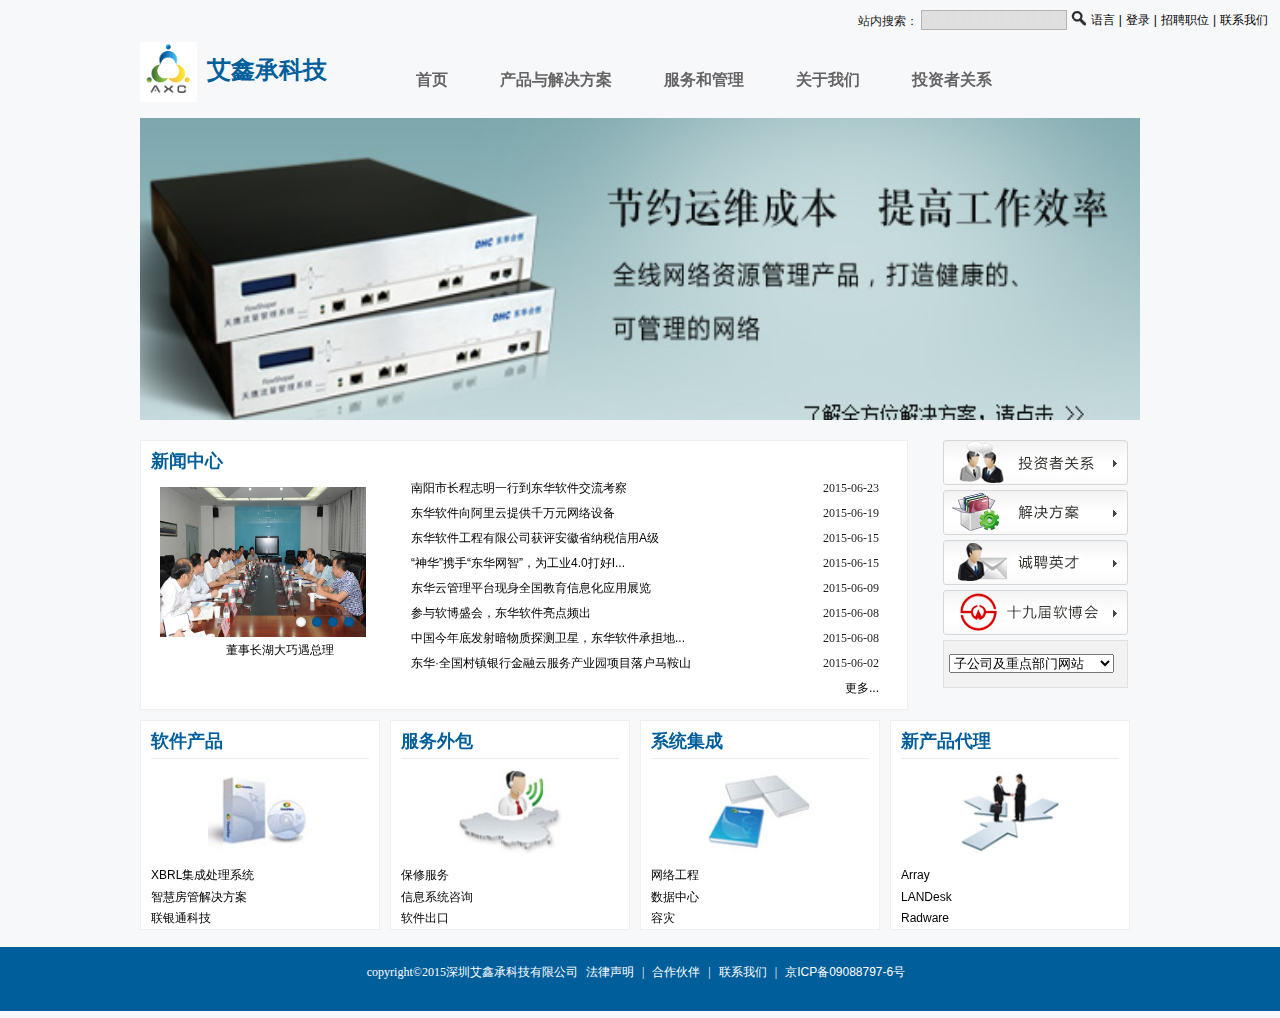
<file: axc/index.html>
<!DOCTYPE html PUBLIC "-//W3C//DTD XHTML 1.0 Transitional//EN" "http://www.w3.org/TR/xhtml1/DTD/xhtml1-transitional.dtd">
<html xmlns="http://www.w3.org/1999/xhtml">

<head>
    <meta http-equiv="Content-Type" content="text/html; charset=utf-8" />
    <meta http-equiv=X-UA-Compatible content=IE=EmulateIE7>
    <meta name="description" content="深圳艾鑫承科技有限公司是一家专业从事人力资源外包、软件开发、软件定制、软件实施的高新技术企业。成立与2015年6月，在公司成立之前已经拥有一批长期专业从事软件开发、软件定制的专业人才团队，具有资深的技术开发实力，全方位满足各政府、企业、个人信息化需求。" />
    <meta name="keywords" content="人力资源外包、软件开发、软件定制、软件实施" />
    <title>深圳艾鑫承科技有限公司，诚信、协作、拼搏、创新</title>
    <link href="css/slider.css" rel="stylesheet" type="text/css"/>
    <link href="css/css.css" rel="stylesheet" type="text/css"/>
</head>

<body>
    <!--页面层容器开始-->
    <div id="Container">
        <!--顶部导航开始-->
        <div id="navmenu">
            <form id="form_top" name="form_search">
                <ul>
                    <li>站内搜索：
                        <input type="text" class="search_input" name="sk" />
                    </li>
                    <li>
                        <a href=""><img src="images/search.gif"></a>
                    </li>
                    <li><a href="#">语言</a></li>
                    <li><a href="#">|</a></li>
                    <li><a href="#">登录</a></li>
                    <li><a href="#">|</a></li>
                    <li><a href="#">招聘职位</a></li>
                    <li><a href="#">|</a></li>
                    <li><a href="#">联系我们</a></li>
                </ul>
            </form>
        </div>
        <!--顶部导航结束-->
        <!--菜单开始-->
        
        <div id="menutop">
        	<div class="center">
	            <div id="logo">
	                <a href="/"><img src="images/logo.png" alt="返回首页" border="0" />艾鑫承科技</a>
	            </div>
	            <div id="sf">
	                <ul class="sf-menu">
	                    <li class="divider"></li>
	                    <li><a href="/" class="first">首页</a>
	                        <ul></ul>
	                    </li>
	                    <li class="divider"></li>
	                    <li><a href="#" class="first">产品与解决方案</a>
	                        <ul>
	                            <li><a href="#">软件产品</a>
	                                <ul>
	                                    <li><a href="#">XBRL集成处理系统</a>
	                                    </li>
	                                    <li><a href="#">智慧房管解决方案</a>
	                                    </li>
	                                    <li><a href="#">联银通科技</a>
	                                    </li>
	                                    <li><a href="#">厚盾全面预算管理</a>
	                                    </li>
	                                    <li><a href="#">通用产品</a>
	                                        <ul>
	                                            <li><a href="#">IT服务管理（网管/流量分析/服务台）</a>
	                                            </li>
	                                            <li><a href="#">OA</a>
	                                            </li>
	                                            <li><a href="#">HR</a>
	                                            </li>
	                                            <li><a href="#">影像</a>
	                                            </li>
	                                        </ul>
	                                    </li>
	                                    <li><a href="#">流量管理系统</a>
	                                        <ul>
	                                            <li><a href="#">网络流量分析系统</a>
	                                            </li>
	                                            <li><a href="#">成功案例</a>
	                                            </li>
	                                        </ul>
	                                    </li>
	                                    <li><a href="#">医疗</a>
	                                        <ul>
	                                            <li><a href="#">业务运营领域</a>
	                                            </li>
	                                            <li><a href="#">过程管理领域</a>
	                                            </li>
	                                            <li><a href="#">知识管理领域</a>
	                                            </li>
	                                            <li><a href="#">决策分析领域</a>
	                                            </li>
	                                            <li><a href="#">社区医疗机构</a>
	                                            </li>
	                                            <li><a href="#">区域医疗</a>
	                                            </li>
	                                        </ul>
	                                    </li>
	                                    <li><a href="#">金融</a>
	                                        <ul>
	                                            <li><a href="#">核心业务类软件</a>
	                                            </li>
	                                            <li><a href="#">中间业务类软件</a>
	                                            </li>
	                                            <li><a href="#">管理类软件</a>
	                                            </li>
	                                        </ul>
	                                    </li>
	                                    <li><a href="#">气象与公共服务</a>
	                                        <ul>
	                                            <li><a href="#">关于东华气象</a>
	                                            </li>
	                                            <li><a href="#">气象与公共服务解决方案</a>
	                                            </li>
	                                            <li><a href="#">气象项目介绍</a>
	                                            </li>
	                                            <li><a href="#">成功案例</a>
	                                            </li>
	                                            <li><a href="#">中标通知</a>
	                                            </li>
	                                            <li><a href="#">联系方式</a>
	                                            </li>
	                                        </ul>
	                                    </li>
	                                    <li><a href="#">其他行业解决方案</a>
	                                    </li>
	                                    <li><a href="#">咨询外包服务</a>
	                                    </li>
	                                    <li><a href="#">水利</a>
	                                    </li>
	                                    <li><a href="#">SAP ERP服务</a>
	                                    </li>
	                                    <li><a href="#">数据与存储产品</a>
	                                    </li>
	                                </ul>
	                            </li>
	                            <li><a href="#">硬件产品</a>
	                                <ul>
	                                    <li><a href="#">矿用产品</a>
	                                    </li>
	                                </ul>
	                            </li>
	                            <li><a href="#">系统集成</a>
	                                <ul>
	                                    <li><a href="#">网络工程</a>
	                                    </li>
	                                    <li><a href="#">数据中心</a>
	                                    </li>
	                                    <li><a href="#">容灾</a>
	                                    </li>
	                                    <li><a href="#">安全服务</a>
	                                    </li>
	                                    <li><a href="#">煤矿方案</a>
	                                    </li>
	                                    <li><a href="#">视频监控</a>
	                                    </li>
	                                    <li><a href="#">建筑智能化</a>
	                                    </li>
	                                    <li><a href="#">视频会议</a>
	                                    </li>
	                                </ul>
	                            </li>
	                            <li><a href="#">服务外包</a>
	                                <ul>
	                                    <li><a href="#">保修服务</a>
	                                    </li>
	                                    <li><a href="#">信息系统咨询</a>
	                                    </li>
	                                    <li><a href="#">软件出口</a>
	                                    </li>
	                                </ul>
	                            </li>
	                            <li><a href="#">新产品代理</a>
	                                <ul>
	                                    <li><a href="#">BlueCoat</a>
	                                        <ul>
	                                            <li><a href="#">BlueCoat综述</a>
	                                            </li>
	                                            <li><a href="#">BlueCoat产品</a>
	                                            </li>
	                                            <li><a href="#">BlueCoat典型案例</a>
	                                            </li>
	                                        </ul>
	                                    </li>
	                                    <li><a href="#">Array</a>
	                                        <ul>
	                                            <li><a href="#">东华和Array</a>
	                                            </li>
	                                            <li><a href="#">解决方案</a>
	                                            </li>
	                                            <li><a href="#">产品技术指标</a>
	                                            </li>
	                                            <li><a href="#">典型案例</a>
	                                            </li>
	                                            <li><a href="#">联系方式</a>
	                                            </li>
	                                        </ul>
	                                    </li>
	                                    <li><a href="#">LANDesk</a>
	                                        <ul>
	                                            <li><a href="#">东华和LANDesk</a>
	                                            </li>
	                                            <li><a href="#">解决方案</a>
	                                            </li>
	                                            <li><a href="#">产品介绍</a>
	                                            </li>
	                                            <li><a href="#">产品竞争对比</a>
	                                            </li>
	                                            <li><a href="#">典型案例</a>
	                                            </li>
	                                            <li><a href="#">联系方式</a>
	                                            </li>
	                                        </ul>
	                                    </li>
	                                    <li><a href="#">Radware</a>
	                                        <ul>
	                                            <li><a href="#">东华和Radware</a>
	                                            </li>
	                                            <li><a href="#">解决方案</a>
	                                            </li>
	                                            <li><a href="#">产品技术指标</a>
	                                            </li>
	                                            <li><a href="#">典型案例</a>
	                                            </li>
	                                            <li><a href="#">联系方式</a>
	                                            </li>
	                                        </ul>
	                                    </li>
	                                    <li><a href="#">力登KVM</a>
	                                        <ul>
	                                            <li><a href="#">东华和Raritan</a>
	                                            </li>
	                                            <li><a href="#">解决方案</a>
	                                            </li>
	                                            <li><a href="#">产品介绍</a>
	                                            </li>
	                                            <li><a href="#">典型案例</a>
	                                            </li>
	                                            <li><a href="#">联系方式</a>
	                                            </li>
	                                        </ul>
	                                    </li>
	                                    <li><a href="#">GUARDIUM</a>
	                                        <ul>
	                                            <li><a href="#">东华和GUARDIUM</a>
	                                            </li>
	                                            <li><a href="#">解决方案</a>
	                                            </li>
	                                            <li><a href="#">产品介绍</a>
	                                            </li>
	                                            <li><a href="#">典型案例</a>
	                                            </li>
	                                            <li><a href="#">联系方式</a>
	                                            </li>
	                                        </ul>
	                                    </li>
	                                    <li><a href="#">Infinera</a>
	                                        <ul>
	                                            <li><a href="#">东华和Infinera</a>
	                                            </li>
	                                            <li><a href="#">解决方案</a>
	                                            </li>
	                                            <li><a href="#">产品介绍</a>
	                                            </li>
	                                            <li><a href="#">典型案例</a>
	                                            </li>
	                                            <li><a href="#">联系方式</a>
	                                            </li>
	                                        </ul>
	                                    </li>
	                                    <li><a href="#">Smallworld</a>
	                                        <ul>
	                                            <li><a href="#">Smallworld</a>
	                                            </li>
	                                        </ul>
	                                    </li>
	                                    <li><a href="#"Compuware</a>
	                                        <ul>
	                                            <li><a href="#">东华和Compuware</a>
	                                            </li>
	                                            <li><a href="#">解决方案</a>
	                                            </li>
	                                            <li><a href="#">产品介绍</a>
	                                            </li>
	                                            <li><a href="#">典型案例</a>
	                                            </li>
	                                            <li><a href="#">联系方式</a>
	                                            </li>
	                                        </ul>
	                                    </li>
	                                    <li><a href="#">StoneGate</a>
	                                        <ul>
	                                            <li><a href="#">Stonesoft公司介绍</a>
	                                            </li>
	                                            <li><a href="#">StoneGate解决方案</a>
	                                            </li>
	                                            <li><a href="#">典型案例分析</a>
	                                            </li>
	                                            <li><a href="#">联系方式</a>
	                                            </li>
	                                        </ul>
	                                    </li>
	                                    <li><a href="#">SEPATON</a>
	                                        <ul>
	                                            <li><a href="#">SEPATON公司简介</a>
	                                            </li>
	                                            <li><a href="#">SEPATON产品</a>
	                                            </li>
	                                            <li><a href="#">SEPATON典型案例</a>
	                                            </li>
	                                            <li><a href="#">联系方式</a>
	                                            </li>
	                                        </ul>
	                                    </li>
	                                    <li><a href="#">Nimble Storage</a>
	                                        <ul>
	                                            <li><a href="#">Nimble新闻稿</a>
	                                            </li>
	                                            <li><a href="#">Nimble产品介绍及解决方案</a>
	                                            </li>
	                                            <li><a href="#">典型案例</a>
	                                            </li>
	                                            <li><a href="#">联系方式</a>
	                                            </li>
	                                        </ul>
	                                    </li>
	                                </ul>
	                            </li>
	                            <li><a href="#">典型用户</a>
	                            </li>
	                        </ul>
	                    </li>
	                    <li class="divider"></li>
	                    <li><a href="#" class="first">服务和管理</a>
	                        <ul>
	                            <li><a href="#">客户服务体系</a>
	                            </li>
	                            <li><a href="#">ISO9001质量管理体系</a>
	                            </li>
	                            <li><a href="#">软件开发流程</a>
	                            </li>
	                            <li><a href="#">系统集成流程</a>
	                            </li>
	                            <li><a href="#">保修服务流程</a>
	                            </li>
	                            <li><a href="#">客户意见征集</a>
	                            </li>
	                        </ul>
	                    </li>
	                    <li class="divider"></li>
	                    <li><a href="#" class="first">关于我们</a>
	                        <ul>
	                            <li><a href="#">发展历程</a>
	                            </li>
	                            <li><a href="#">公司简介</a>
	                            </li>
	                            <li><a href="#">资质荣誉</a>
	                            </li>
	                            <li><a href="#">组织结构</a>
	                            </li>
	                            <li><a href="#">分支机构</a>
	                            </li>
	                            <li><a href="#">合作伙伴</a>
	                            </li>
	                            <li><a href="#">新闻中心</a>
	                                <ul>
	                                    <li><a href="#">图片新闻</a>
	                                    </li>
	                                    <li><a href="#">最新动态</a>
	                                    </li>
	                                    <li><a href="#">行业信息</a>
	                                    </li>
	                                    <li><a href="#">产品新闻</a>
	                                    </li>
	                                    <li><a href="#">媒体看东华</a>
	                                    </li>
	                                </ul>
	                            </li>
	                            <li><a href="#">员工风采</a>
	                            </li>
	                        </ul>
	                    </li>
	                    <li class="divider"></li>
	                    <li><a href="#" class="first">投资者关系</a>
	                        <ul>
	                            <li><a href="#">留言板</a>
	                            </li>
	                        </ul>
	                    </li>
	                    <li class="divider"></li>
	                </ul>
	            </div>
            </div>
        </div>
        <!--菜单结束-->
        <!--页面主体部分容器开始-->
        <div id="contentframe">
            <div id="bannerhome">
            	<div id="banner_slider" class="flexslider">
	  				<ul class="slides">
						<li><img src="images/bannerCP.jpg" alt=""></li>
						<li><img src="images/bannerGYDH.jpg" alt=""></li>
						<li><img src="images/bannerJR.jpg" alt=""></li>
						<li><img src="images/bannerYL2.jpg" alt=""></li>
					</ul>
				</div>
            </div>
            <div id="midframe">
                <!--新闻栏目开始-->
                <div id="homenew">
                    <div id="newtitle">
                        <h2>新闻中心</h2>
                    </div>
                    <div id="homenewpic">
                    	<div id="play">
                    		<div id="play_list" class="flexslider">
                    			<div class="slides">
	                                <li><a href="#" target="_blank"><img src="images/1.jpg" title="" alt="Teradata-国际集团总裁Hermann访问" height='160' /><p class="flex-caption">Teradata-国际集团总裁Hermann访问</p></a></li>
	                                <li><a href="#" target="_blank"><img src="images/2.jpg" title="" alt="中央电视台专访董事长薛向东" height='160' /><p class="flex-caption">中央电视台专访董事长薛向东</p></a></li>
	                                <li><a href="#" target="_blank"><img src="images/3.jpg" title="" alt="董事长湖大巧遇总理" height='160' /><p class="flex-caption">董事长湖大巧遇总理</p> </a></li>
	                                <li><a href="#" target="_blank"><img src="images/4.jpg" title="" alt="董事长湖大巧遇总理" height='160' /><p class="flex-caption">董事长湖大巧遇总理</p> </a></li>
	                            </div>
                    		</div>
                    		
                    	</div>
                    </div>
                    <div id="homenewtext">
                        <ul id="newlist">
                            <li>
                                <span>2015-06-23</span>
                                <a href='news_1.html' target="_blank" title="南阳市长程志明一行到东华软件交流考察"> 南阳市长程志明一行到东华软件交流考察</a>
                            </li>
                            <li>
                                <span>2015-06-19</span>
                                <a href='#' target="_blank" title="东华软件向阿里云提供千万元网络设备"> 东华软件向阿里云提供千万元网络设备</a>
                            </li>
                            <li>
                                <span>2015-06-15</span>
                                <a href="#" target="_blank" title="东华软件工程有限公司获评安徽省纳税信用A级"> 东华软件工程有限公司获评安徽省纳税信用A级</a>
                            </li>
                            <li>
                                <span>2015-06-15</span>
                                <a href="#" target="_blank" title="“神华”携手“东华网智”，为工业4.0打好IT管控基本功"> “神华”携手“东华网智”，为工业4.0打好I...</a>
                            </li>
                            <li>
                                <span>2015-06-09</span>
                                <a href="#" target="_blank" title="东华云管理平台现身全国教育信息化应用展览"> 东华云管理平台现身全国教育信息化应用展览</a>
                            </li>
                            <li>
                                <span>2015-06-08</span>
                                <a href="#" target="_blank" title="参与软博盛会，东华软件亮点频出"> 参与软博盛会，东华软件亮点频出</a>
                            </li>
                            <li>
                                <span>2015-06-08</span>
                                <a href="#" target="_blank" title="中国今年底发射暗物质探测卫星，东华软件承担地面支撑系统建设"> 中国今年底发射暗物质探测卫星，东华软件承担地...</a>
                            </li>
                            <li>
                                <span>2015-06-02</span>
                                <a href="#" target="_blank" title="东华·全国村镇银行金融云服务产业园项目落户马鞍山"> 东华·全国村镇银行金融云服务产业园项目落户马鞍山</a>
                            </li>
                        </ul>
                        <SPAN><A title=更多...  href=main-c1-37-c2-54.html>更多...</A> </SPAN>
                    </div>
                </div>
                <!--新闻栏目结束-->
                <!--图片链接开始-->
                <div id="homelink">
                    <div id="homelinkTZZGX">
                        <a href="#"><img src="images/homelinkTZZGX2.jpg" alt="投资者关系" /></a>
                    </div>
                    <div id="homelinkJJFA">
                        <a href="#"><img src="images/homelinkJJFA2.jpg" alt="解决方案" /></a>
                    </div>
                    <div id="homelinkCPYC">
                        <a href="#"><img src="images/homelinkCPYC2.jpg" alt="诚聘英才" /></a>
                    </div>
                    <div id="homelinkCPYC">
                        <a href="#" target="_blank"><img src="images/homelinkRBH.jpg" alt="第十九届中国国际软件博览会" /> </a>
                    </div>
                    <div id="homelinkZGS">
                        <select style="margin:13px 0 0 5px;" onchange="if(this.options[this.selectedIndex].value!=''){window.location.href=(this.options[this.selectedIndex].value);}">
                            <option value='' selected="selected">子公司及重点部门网站</option>
                            <option value=''>北京联银通科技有限公司</option>
                            <option value=''>金融事业部网站</option>
                            <option value=''>金融风险产品部网站</option>
                            <option value=''>郑州云计算服务中心</option>
                            <option value=''>东华厚盾</option>
                            <option value=''>东华网智</option>
                            <option value=''>水利事业部</option>
                            <option value=''>医疗事业部网站</option>
                            <option value=''>煤炭事业部网站</option>
                            <option value=''>房管事业部网站</option>
                            <option value=''>数据与存储事业部网站</option>
                            <option value=''>智能视觉事业部</option>
                        </select>
                    </div>
                </div>
                <!--图片链接结束-->
            </div>
            <!--首页底部栏目开始-->
            <div id="homecolumn">
                <div id="columnRJCP">
                    <div class="columnname">
                        <a href="#"><h2>软件产品</h2></a>
                    </div>
                    <div class="columnpic"><img src="images/homepicRJCP.jpg" alt="软件产品图片" /></div>
                    <div class="columncontent">
                        <ul>
                            <li><a href="#">XBRL集成处理系统</a></li>
                            <li><a href="#">智慧房管解决方案</a></li>
                            <li><a href="#">联银通科技</a></li>
                            <li><a href="#">厚盾全面预算管理</a></li>
                            <li><a href="#">通用产品</a></li>
                            <li><a href="#">流量管理系统</a></li>
                            <li><a href="#">医疗</a></li>
                            <li><a href="#">金融</a></li>
                            <li><a href="#">气象与公共服务</a></li>
                            <li><a href="#">其他行业解决方案</a></li>
                            <li><a href="#">咨询外包服务</a></li>
                            <li><a href="#">水利</a></li>
                            <li><a href="#">SAP ERP服务</a></li>
                            <li><a href="#">数据与存储产品</a></li>
                        </ul>
                    </div>
                </div>
                <!-- <div id="columnspacing"><img src="images/homline.gif" alt="间隔线" /></div> -->
                <div id="columnFWWB">
                    <div class="columnname">
                        <a href="#"><h2>服务外包</h2></a>
                    </div>
                    <div class="columnpic"><img src="images/homepicFWWB.jpg" alt="服务外包图片" /></div>
                    <div class="columncontent">
                        <ul>
                            <li><a href="#">保修服务</a></li>
                            <li><a href="#">信息系统咨询</a></li>
                            <li><a href="#">软件出口</a></li>
                        </ul>
                    </div>
                </div>
                <!-- <div id="columnspacing"><img src="images/homline.gif" alt="间隔线" /></div> -->
                <div id="columnXTJC">
                    <div class="columnname">
                        <a href="#"><h2>系统集成</h2></a>
                    </div>
                    <div class="columnpic"><img src="images/homepicXTJC.jpg" alt="软件产品图片" /></div>
                    <div class="columncontent">
                        <ul>
                            <li><a href="#">网络工程</a></li>
                            <li><a href="#">数据中心</a></li>
                            <li><a href="#">容灾</a></li>
                            <li><a href="#">安全服务</a></li>
                            <li><a href="#">煤矿方案</a></li>
                            <li><a href="#">视频监控</a></li>
                            <li><a href="#">建筑智能化</a></li>
                            <li><a href="#">视频会议</a></li>
                        </ul>
                    </div>
                </div>
                <!-- <div id="columnspacing"><img src="images/homline.gif" alt="间隔线" /></div> -->
                <div id="columnHZHB">
                    <div class="columnname">
                        <a href="#"><h2>新产品代理</h2></a>
                    </div>
                    <div class="columnpic"><img src="images/homepicHZHB.jpg" alt="新产品代理图片" /></div>
                    <div class="columncontent">
                        <ul>
                            <li><a href="#">Array</a></li>
                            <li><a href="#">LANDesk</a></li>
                            <li><a href="#">Radware</a></li>
                            <li><a href="#">力登KVM</a></li>
                            <li><a href="#">GUARDIUM</a></li>
                            <li><a href="#">BlueCoat</a></li>
                            <li><a href="#">Infinera</a></li>
                            <li><a href="#">Smallworld</a></li>
                            <li><a href="#">Compuware</a></li>
                            <li><a href="#">StoneGate</a></li>
                            <li><a href="#">SEPATON</a></li>
                            <li><a href="#">Nimble Storage</a></li>
                        </ul>
                    </div>
                </div>
            </div>
            <!--首页底部栏目结束-->
        </div>
        <!--页面主体部分容器结束-->
        <!--页尾及版权-->
        <div id="foot">copyright&copy;2015深圳艾鑫承科技有限公司<a href="#" class="nav">法律声明</a>|<a href="#" class="nav">合作伙伴</a>|<a href="#" class="nav">联系我们</a>|<a href="#" target="_blank" class="nav">京ICP备09088797-6号</a>
        </div>
        <!--  -->
    </div>
    <!--页面层容器结束-->
	
	<!-- 页面脚本引入 -->
    <script type="text/javascript" src="js/lib/requirejs.js"></script>
    <script type="text/javascript" src="js/require.config.js"></script>
    <script type="text/javascript">
    	require(['app/index'],function(ept){
    		ept.init();
    	})
    </script>
</body>

</html>
</file>
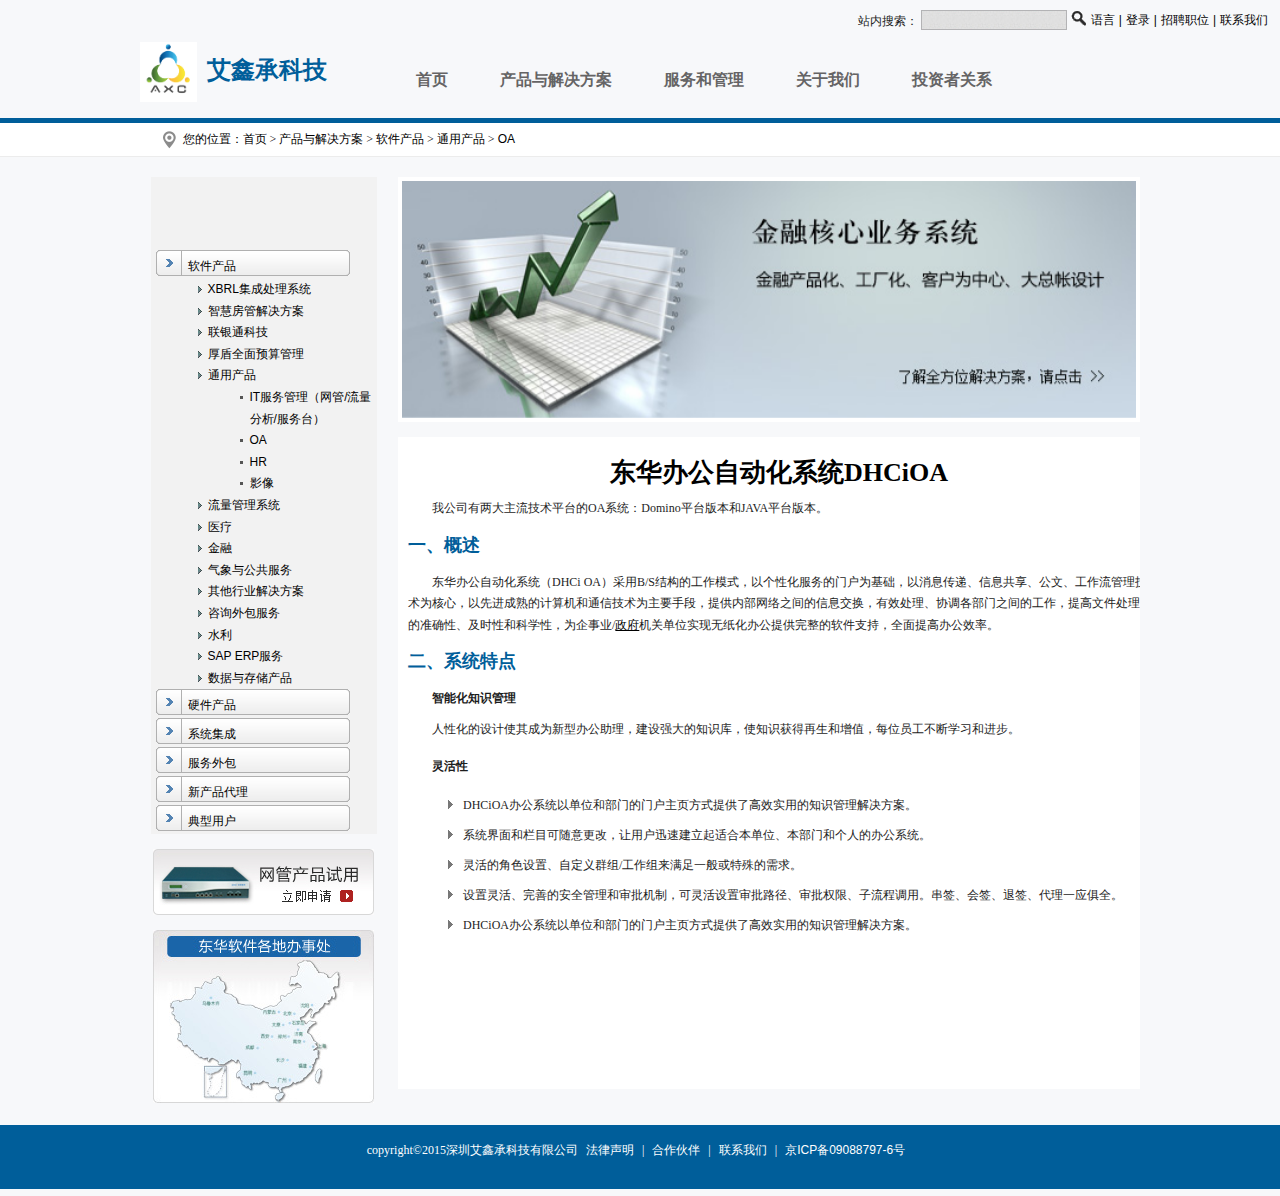
<file: axc/news_1.html>
<!DOCTYPE html PUBLIC "-//W3C//DTD XHTML 1.0 Transitional//EN" "http://www.w3.org/TR/xhtml1/DTD/xhtml1-transitional.dtd">
<html xmlns="http://www.w3.org/1999/xhtml">

<head>
    <meta http-equiv="Content-Type" content="text/html; charset=utf-8" />
    <meta http-equiv=X-UA-Compatible content=IE=EmulateIE7>
    <meta name="description" content="深圳艾鑫承科技有限公司是一家专业从事人力资源外包、软件开发、软件定制、软件实施的高新技术企业。成立与2015年6月，在公司成立之前已经拥有一批长期专业从事软件开发、软件定制的专业人才团队，具有资深的技术开发实力，全方位满足各政府、企业、个人信息化需求。" />
    <meta name="keywords" content="人力资源外包、软件开发、软件定制、软件实施" />
    <title>深圳艾鑫承科技有限公司，诚信、协作、拼搏、创新</title>
    <link href="css/slider.css" rel="stylesheet" type="text/css" />
    <link href="css/css.css" rel="stylesheet" type="text/css" />
</head>

<body>
    <!--页面层容器开始-->
    <div id="Container">
        <!--顶部导航开始-->
        <div id="navmenu">
            <form id="form_top" name="form_search">
                <ul>
                    <li>站内搜索：
                        <input type="text" class="search_input" name="sk" />
                    </li>
                    <li>
                        <a href=""><img src="images/search.gif"></a>
                    </li>
                    <li><a href="#">语言</a></li>
                    <li><a href="#">|</a></li>
                    <li><a href="#">登录</a></li>
                    <li><a href="#">|</a></li>
                    <li><a href="#">招聘职位</a></li>
                    <li><a href="#">|</a></li>
                    <li><a href="#">联系我们</a></li>
                </ul>
            </form>
        </div>
        <!--顶部导航结束-->
        <!--菜单开始-->
        <div id="menutop">
            <div class="center">
                <div id="logo">
                    <a href="/"><img src="images/logo.png" alt="返回首页" border="0" />艾鑫承科技</a>
                </div>
                <div id="sf">
                    <ul class="sf-menu">
                        <li class="divider"></li>
                        <li><a href="/" class="first">首页</a>
                            <ul></ul>
                        </li>
                        <li class="divider"></li>
                        <li><a href="#" class="first">产品与解决方案</a>
                            <ul>
                                <li><a href="#">软件产品</a>
                                    <ul>
                                        <li><a href="#">XBRL集成处理系统</a>
                                        </li>
                                        <li><a href="#">智慧房管解决方案</a>
                                        </li>
                                        <li><a href="#">联银通科技</a>
                                        </li>
                                        <li><a href="#">厚盾全面预算管理</a>
                                        </li>
                                        <li><a href="#">通用产品</a>
                                            <ul>
                                                <li><a href="#">IT服务管理（网管/流量分析/服务台）</a>
                                                </li>
                                                <li><a href="#">OA</a>
                                                </li>
                                                <li><a href="#">HR</a>
                                                </li>
                                                <li><a href="#">影像</a>
                                                </li>
                                            </ul>
                                        </li>
                                        <li><a href="#">流量管理系统</a>
                                            <ul>
                                                <li><a href="#">网络流量分析系统</a>
                                                </li>
                                                <li><a href="#">成功案例</a>
                                                </li>
                                            </ul>
                                        </li>
                                        <li><a href="#">医疗</a>
                                            <ul>
                                                <li><a href="#">业务运营领域</a>
                                                </li>
                                                <li><a href="#">过程管理领域</a>
                                                </li>
                                                <li><a href="#">知识管理领域</a>
                                                </li>
                                                <li><a href="#">决策分析领域</a>
                                                </li>
                                                <li><a href="#">社区医疗机构</a>
                                                </li>
                                                <li><a href="#">区域医疗</a>
                                                </li>
                                            </ul>
                                        </li>
                                        <li><a href="#">金融</a>
                                            <ul>
                                                <li><a href="#">核心业务类软件</a>
                                                </li>
                                                <li><a href="#">中间业务类软件</a>
                                                </li>
                                                <li><a href="#">管理类软件</a>
                                                </li>
                                            </ul>
                                        </li>
                                        <li><a href="#">气象与公共服务</a>
                                            <ul>
                                                <li><a href="#">关于东华气象</a>
                                                </li>
                                                <li><a href="#">气象与公共服务解决方案</a>
                                                </li>
                                                <li><a href="#">气象项目介绍</a>
                                                </li>
                                                <li><a href="#">成功案例</a>
                                                </li>
                                                <li><a href="#">中标通知</a>
                                                </li>
                                                <li><a href="#">联系方式</a>
                                                </li>
                                            </ul>
                                        </li>
                                        <li><a href="#">其他行业解决方案</a>
                                        </li>
                                        <li><a href="#">咨询外包服务</a>
                                        </li>
                                        <li><a href="#">水利</a>
                                        </li>
                                        <li><a href="#">SAP ERP服务</a>
                                        </li>
                                        <li><a href="#">数据与存储产品</a>
                                        </li>
                                    </ul>
                                </li>
                                <li><a href="#">硬件产品</a>
                                    <ul>
                                        <li><a href="#">矿用产品</a>
                                        </li>
                                    </ul>
                                </li>
                                <li><a href="#">系统集成</a>
                                    <ul>
                                        <li><a href="#">网络工程</a>
                                        </li>
                                        <li><a href="#">数据中心</a>
                                        </li>
                                        <li><a href="#">容灾</a>
                                        </li>
                                        <li><a href="#">安全服务</a>
                                        </li>
                                        <li><a href="#">煤矿方案</a>
                                        </li>
                                        <li><a href="#">视频监控</a>
                                        </li>
                                        <li><a href="#">建筑智能化</a>
                                        </li>
                                        <li><a href="#">视频会议</a>
                                        </li>
                                    </ul>
                                </li>
                                <li><a href="#">服务外包</a>
                                    <ul>
                                        <li><a href="#">保修服务</a>
                                        </li>
                                        <li><a href="#">信息系统咨询</a>
                                        </li>
                                        <li><a href="#">软件出口</a>
                                        </li>
                                    </ul>
                                </li>
                                <li><a href="#">新产品代理</a>
                                    <ul>
                                        <li><a href="#">BlueCoat</a>
                                            <ul>
                                                <li><a href="#">BlueCoat综述</a>
                                                </li>
                                                <li><a href="#">BlueCoat产品</a>
                                                </li>
                                                <li><a href="#">BlueCoat典型案例</a>
                                                </li>
                                            </ul>
                                        </li>
                                        <li><a href="#">Array</a>
                                            <ul>
                                                <li><a href="#">东华和Array</a>
                                                </li>
                                                <li><a href="#">解决方案</a>
                                                </li>
                                                <li><a href="#">产品技术指标</a>
                                                </li>
                                                <li><a href="#">典型案例</a>
                                                </li>
                                                <li><a href="#">联系方式</a>
                                                </li>
                                            </ul>
                                        </li>
                                        <li><a href="#">LANDesk</a>
                                            <ul>
                                                <li><a href="#">东华和LANDesk</a>
                                                </li>
                                                <li><a href="#">解决方案</a>
                                                </li>
                                                <li><a href="#">产品介绍</a>
                                                </li>
                                                <li><a href="#">产品竞争对比</a>
                                                </li>
                                                <li><a href="#">典型案例</a>
                                                </li>
                                                <li><a href="#">联系方式</a>
                                                </li>
                                            </ul>
                                        </li>
                                        <li><a href="#">Radware</a>
                                            <ul>
                                                <li><a href="#">东华和Radware</a>
                                                </li>
                                                <li><a href="#">解决方案</a>
                                                </li>
                                                <li><a href="#">产品技术指标</a>
                                                </li>
                                                <li><a href="#">典型案例</a>
                                                </li>
                                                <li><a href="#">联系方式</a>
                                                </li>
                                            </ul>
                                        </li>
                                        <li><a href="#">力登KVM</a>
                                            <ul>
                                                <li><a href="#">东华和Raritan</a>
                                                </li>
                                                <li><a href="#">解决方案</a>
                                                </li>
                                                <li><a href="#">产品介绍</a>
                                                </li>
                                                <li><a href="#">典型案例</a>
                                                </li>
                                                <li><a href="#">联系方式</a>
                                                </li>
                                            </ul>
                                        </li>
                                        <li><a href="#">GUARDIUM</a>
                                            <ul>
                                                <li><a href="#">东华和GUARDIUM</a>
                                                </li>
                                                <li><a href="#">解决方案</a>
                                                </li>
                                                <li><a href="#">产品介绍</a>
                                                </li>
                                                <li><a href="#">典型案例</a>
                                                </li>
                                                <li><a href="#">联系方式</a>
                                                </li>
                                            </ul>
                                        </li>
                                        <li><a href="#">Infinera</a>
                                            <ul>
                                                <li><a href="#">东华和Infinera</a>
                                                </li>
                                                <li><a href="#">解决方案</a>
                                                </li>
                                                <li><a href="#">产品介绍</a>
                                                </li>
                                                <li><a href="#">典型案例</a>
                                                </li>
                                                <li><a href="#">联系方式</a>
                                                </li>
                                            </ul>
                                        </li>
                                        <li><a href="#">Smallworld</a>
                                            <ul>
                                                <li><a href="#">Smallworld</a>
                                                </li>
                                            </ul>
                                        </li>
                                        <li>
                                            <a href="#" Compuware</a>
                                                <ul>
                                                    <li><a href="#">东华和Compuware</a>
                                                    </li>
                                                    <li><a href="#">解决方案</a>
                                                    </li>
                                                    <li><a href="#">产品介绍</a>
                                                    </li>
                                                    <li><a href="#">典型案例</a>
                                                    </li>
                                                    <li><a href="#">联系方式</a>
                                                    </li>
                                                </ul>
                                        </li>
                                        <li><a href="#">StoneGate</a>
                                            <ul>
                                                <li><a href="#">Stonesoft公司介绍</a>
                                                </li>
                                                <li><a href="#">StoneGate解决方案</a>
                                                </li>
                                                <li><a href="#">典型案例分析</a>
                                                </li>
                                                <li><a href="#">联系方式</a>
                                                </li>
                                            </ul>
                                        </li>
                                        <li><a href="#">SEPATON</a>
                                            <ul>
                                                <li><a href="#">SEPATON公司简介</a>
                                                </li>
                                                <li><a href="#">SEPATON产品</a>
                                                </li>
                                                <li><a href="#">SEPATON典型案例</a>
                                                </li>
                                                <li><a href="#">联系方式</a>
                                                </li>
                                            </ul>
                                        </li>
                                        <li><a href="#">Nimble Storage</a>
                                            <ul>
                                                <li><a href="#">Nimble新闻稿</a>
                                                </li>
                                                <li><a href="#">Nimble产品介绍及解决方案</a>
                                                </li>
                                                <li><a href="#">典型案例</a>
                                                </li>
                                                <li><a href="#">联系方式</a>
                                                </li>
                                            </ul>
                                        </li>
                                    </ul>
                                </li>
                                <li><a href="#">典型用户</a>
                                </li>
                            </ul>
                        </li>
                        <li class="divider"></li>
                        <li><a href="#" class="first">服务和管理</a>
                            <ul>
                                <li><a href="#">客户服务体系</a>
                                </li>
                                <li><a href="#">ISO9001质量管理体系</a>
                                </li>
                                <li><a href="#">软件开发流程</a>
                                </li>
                                <li><a href="#">系统集成流程</a>
                                </li>
                                <li><a href="#">保修服务流程</a>
                                </li>
                                <li><a href="#">客户意见征集</a>
                                </li>
                            </ul>
                        </li>
                        <li class="divider"></li>
                        <li><a href="#" class="first">关于我们</a>
                            <ul>
                                <li><a href="#">发展历程</a>
                                </li>
                                <li><a href="#">公司简介</a>
                                </li>
                                <li><a href="#">资质荣誉</a>
                                </li>
                                <li><a href="#">组织结构</a>
                                </li>
                                <li><a href="#">分支机构</a>
                                </li>
                                <li><a href="#">合作伙伴</a>
                                </li>
                                <li><a href="#">新闻中心</a>
                                    <ul>
                                        <li><a href="#">图片新闻</a>
                                        </li>
                                        <li><a href="#">最新动态</a>
                                        </li>
                                        <li><a href="#">行业信息</a>
                                        </li>
                                        <li><a href="#">产品新闻</a>
                                        </li>
                                        <li><a href="#">媒体看东华</a>
                                        </li>
                                    </ul>
                                </li>
                                <li><a href="#">员工风采</a>
                                </li>
                            </ul>
                        </li>
                        <li class="divider"></li>
                        <li><a href="#" class="first">投资者关系</a>
                            <ul>
                                <li><a href="#">留言板</a>
                                </li>
                            </ul>
                        </li>
                        <li class="divider"></li>
                    </ul>
                </div>
            </div>
        </div>
        <!--菜单结束-->
        <!--页面主体部分容器开始-->
        <div id="contentframe">
        	<div class="header_line"></div>
        	<!--导航-->
        	<div id="nav">
        		<div class="center location">
            	您的位置：<a href="/">首页</a>&nbsp;&gt;&nbsp;<a href="#">产品与解决方案</a>&nbsp;&gt;&nbsp;<a href="#">软件产品</a>&nbsp;&gt;&nbsp;<a href="#">通用产品</a>&nbsp;&gt;&nbsp;<a href="#">OA</a></div></div>
        	<!--导航-->
            <div id="midframe">
                <!--左边栏目开始-->
                <div id="sidebar">
                    <!--左边垂直菜单内容区开始-->
                    <div id="leftlist">
                        <!--左边垂直菜单上边框及栏目名称-->
                        <div id="listbgJJFA"></div>
                        <!--左侧菜单列表内容开始-->
                        <div id="mainMenu">
                            <ul id="menuList">
                                <li class="firstmenu"><a href="#" title="软件产品">软件产品</a></li>
                                <ul id="menuListsub">
                                    <li class="secondmenu"><a href="#" title="XBRL集成处理系统">XBRL集成处理系统</a></li>
                                    <li class="secondmenu"><a href="#" title="智慧房管解决方案">智慧房管解决方案</a></li>
                                    <li class="secondmenu"><a href="#" title="联银通科技">联银通科技</a></li>
                                    <li class="secondmenu"><a href="#" title="厚盾全面预算管理">厚盾全面预算管理</a></li>
                                    <li class="secondmenu"><a href="#" title="通用产品">通用产品</a></li>
                                    <ul id="menuListsub">
                                        <li class="thirdmenu"><a href="#" title="IT服务管理（网管/流量分析/服务台）">IT服务管理（网管/流量分析/服务台）</a></li>
                                        <li class="thirdmenu"><a href="#" title="OA">OA</a></li>
                                        <li class="thirdmenu"><a href="#" title="HR">HR</a></li>
                                        <li class="thirdmenu"><a href="#" title="影像">影像</a></li>
                                    </ul>
                                    <li class="secondmenu"><a href="#" title="流量管理系统">流量管理系统</a></li>
                                    <li class="secondmenu"><a href="#" title="医疗">医疗</a></li>
                                    <li class="secondmenu"><a href="#" title="金融">金融</a></li>
                                    <li class="secondmenu"><a href="#" title="气象与公共服务">气象与公共服务</a></li>
                                    <li class="secondmenu"><a href="#" title="其他行业解决方案">其他行业解决方案</a></li>
                                    <li class="secondmenu"><a href="#" title="咨询外包服务">咨询外包服务</a></li>
                                    <li class="secondmenu"><a href="#" title="水利">水利</a></li>
                                    <li class="secondmenu"><a href="#" title="SAP ERP服务">SAP ERP服务</a></li>
                                    <li class="secondmenu"><a href="#" title="数据与存储产品">数据与存储产品</a></li>
                                </ul>
                                <li class="firstmenu"><a href="#" title="硬件产品">硬件产品</a></li>
                                <li class="firstmenu"><a href="#" title="系统集成">系统集成</a></li>
                                <li class="firstmenu"><a href="#" title="服务外包">服务外包</a></li>
                                <li class="firstmenu"><a href="#" title="新产品代理">新产品代理</a></li>
                                <li class="firstmenu"><a href="#" title="典型用户">典型用户</a></li>
                            </ul>
                        </div>
                    </div>
                    <!--左边垂直菜单内容区结束-->
                    <!--产品试用申请链接-->
                    <div id="linkCPSY">
                        <a href="#"><img src="images/link_cpsy.jpg" alt="产品试用申请链接"></a>
                    </div>
                    <!--各地办事处链接-->
                    <div id="linkGDBSC">
                        <a href="#"><img src="images/link_gdbsc.jpg" alt="各地办事处链接"></a>
                    </div>
                </div>
                <!--左边栏目结束-->
                <!--右边内容开始-->
                <div id="content">
                    <!--banner-->
                    <div id="bslider" class="bslider flexslider">
                        <ul class="slides">
                            <li>
                                <a href="#"><img src="images/bannerJR.jpg" alt="金融"></a>
                            </li>
                            <li>
                                <a href="#"><img src="images/bannerCP.jpg" alt="网管"></a>
                            </li>
                            <li style="float: left;">
                                <a href="#"><img src="images/bannerYL2.jpg" alt="医疗"></a>
                            </li>
                            <li>
                                <a href="#"><img src="images/bannerJR.jpg" alt="金融"></a>
                            </li>
                            <li>
                                <a href="#"><img src="images/bannerCP.jpg" alt="网管"></a>
                            </li>
                        </ul>
                    </div>
                    <!--banner结束-->
                    <!--主要内容部分容器开始-->
                    <div id="container">
                        <div id="containerM1">
                            <!--<p>&nbsp;</p>-->
                            <h1>东华办公自动化系统DHCiOA</h1>
                            <p>我公司有两大主流技术平台的OA系统：Domino平台版本和JAVA平台版本。</p>
                            <h2>一、概述</h2>
                            <p>东华办公自动化系统（DHCi OA）采用B/S结构的工作模式，以个性化服务的门户为基础，以消息传递、信息共享、公文、工作流管理技术为核心，以先进成熟的计算机和通信技术为主要手段，提供内部网络之间的信息交换，有效处理、协调各部门之间的工作，提高文件处理的准确性、及时性和科学性，为企事业/<a href="http://housing.dhcc.com.cn/" class="hotspot">政府</a>机关单位实现无纸化办公提供完整的软件支持，全面提高办公效率。</p>
                            <h2>二、系统特点</h2>
                            <h3>智能化知识管理</h3>
                            <p>人性化的设计使其成为新型办公助理，建设强大的知识库，使知识获得再生和增值，每位员工不断学习和进步。</p>
                            <h3>灵活性</h3>
                            <ul>
                                <li class="drop pic1">DHCiOA办公系统以单位和部门的门户主页方式提供了高效实用的知识管理解决方案。</li>
                                <li class="drop pic1">系统界面和栏目可随意更改，让用户迅速建立起适合本单位、本部门和个人的办公系统。</li>
                                <li class="drop pic1">灵活的角色设置、自定义群组/工作组来满足一般或特殊的需求。</li>
                                <li class="drop pic1">设置灵活、完善的安全管理和审批机制，可灵活设置审批路径、审批权限、子流程调用。串签、会签、退签、代理一应俱全。 </li>
                                <li class="drop pic1">DHCiOA办公系统以单位和部门的门户主页方式提供了高效实用的知识管理解决方案。</li>
                            </ul>
                        </div>
                    </div>
                    <!--主要内容部分容器结束-->
                </div>
                <!--右边内容结束-->
            </div>
        </div>
        <!--页面主体部分容器结束-->
        <!--页尾及版权-->
        <div id="foot">copyright&copy;2015深圳艾鑫承科技有限公司<a href="#" class="nav">法律声明</a>|<a href="#" class="nav">合作伙伴</a>|<a href="#" class="nav">联系我们</a>|<a href="#" target="_blank" class="nav">京ICP备09088797-6号</a>
        </div>
        <!--  -->
    </div>
    <!--页面层容器结束-->
    <!-- 页面脚本引入 -->
    <script type="text/javascript" src="js/lib/jquery.min.js"></script>
    <script type="text/javascript" src="js/lib/jquery.flexslider.min.js"></script>
    <script type="text/javascript">
    $(function(){
    	$('#bslider').flexslider({
    		directionNav:false,
    		controlNav:false
    	});
    })
    </script>
</body>

</html>
</file>
<file: axc/css/css.css>
body {
	background: #f7f8fa;
	margin-left: 0px;
	margin-top: 15px;
	font:12px Ã¥Â®â€¹Ã¤Â½â€œ;
	margin:0px;
	line-height: 180%;
}
td {font:12px Ã¥Â®â€¹Ã¤Â½â€œ;}
img {border:none; } 
/*Ã©â€œÂ¾Ã¦Å½Â¥*/
a,td,textarea,span,select{letter-spacing:0;}

a{color:#000;font-family:"Ã¥Â®â€¹Ã¤Â½â€œ",arial,tahoma;}
a:link{text-decoration:none;}
a:visited{text-decoration:none;}
a:hover{color:#900;text-decoration:none;}
a:active{text-decoration:none;}
/*Ã¦Â®ÂµÃ¨ÂÂ½*/
p {
 text-indent: 24px;
 font-size:12px;
 line-height: 180%;
 color: #1d1d1d;
 margin:0 auto;
}
/*Ã¦Â â€¡Ã©Â¢Ëœ*/
h1 {
  font-size:26px; 
  text-align:center;
  margin:15px auto;
}
h2 {
  font-size: 18px;
  color: #005e9a;
  text-align:left;
}
h3 {
  text-indent: 24px;
  font-size:12px;
  color:#1d1d1d;
  text-align:left;
  margin:15px auto 10px auto;
}
ul li {color:#1d1d1d;}

/*Ã©Â¡ÂµÃ©ÂÂ¢Ã¥Â±â€šÃ¥Â®Â¹Ã¥â„¢Â¨*/
#Container {
 margin:0 auto;
}

/*Ã©Â¡Â¶Ã©Æ’Â¨Ã¥Â¯Â¼Ã¨Ë†ÂªÃ¨ÂÅ“Ã¥Ââ€¢*/
#navmenu,#form_top {height:42px!important;}
#navmenu .search_input{width:140px; height:16px; border:1px solid #b3b3b5; background:url(../images/dhc_002.gif);}
#navmenu ul {float:right;list-style:none;margin:0; padding: 5px 10px;}
#navmenu ul li{
	float:left;
	display:block;
	padding:5px 2px;
}
#navmenu ul li a:link,#menu ul li a:visited {
	color:#000;
	font-family:"Ã¥Â®â€¹Ã¤Â½â€œ", Arial, Helvetica, sans-serif;
	font-size:12px;
	text-decoration: none;
}
#navmenu ul li a:hover{
	color:#000;
	font-family:"Ã¥Â®â€¹Ã¤Â½â€œ", Arial, Helvetica, sans-serif;
	font-size:12px;
	text-decoration: none;
	display:block;
}


/*Ã©Â¡Â¶Ã©Æ’Â¨Ã¨ÂÅ“Ã¥Ââ€¢*/
#menu {
 width:904px;
 height:74px;
 margin:0 auto;
 float:left;
 z-index:9;
}

/*Ã©Â¡Â¶Ã©Æ’Â¨Ã¨ÂÅ“Ã¥Ââ€¢Ã¦Â Â·Ã¥Â¼Â*/
#menu ul {float:right;list-style:none;margin:0px 30px 0px 0px; padding:0;}
#menu ul li{
	float:left;
	display:block;
	line-height:74px;
}
#menu ul li a:link,#menu ul li a:visited {
	font-weight:bold;
	color:#656465;
	font-family:Arial, Helvetica, sans-serif, "Ã¥Â®â€¹Ã¤Â½â€œ";
	font-size:12px;
	text-decoration: none;
	padding:0 20px;
}
#menu ul li a:hover{
	font-weight:bold;
	color:#656465;
	font-family:Arial, Helvetica, sans-serif, "Ã¥Â®â€¹Ã¤Â½â€œ";
	font-size:12px;
	text-decoration: none;
	display:block;
}
#menu .divider{
	width:2px;
	height:74px;
}

/*=========Ã¥â€ â€¦Ã¥Â®Â¹Ã©Â¡ÂµÃ©Â¡Â¶Ã©Æ’Â¨Ã¨ÂÅ“Ã¥Ââ€¢=======*/

#menusub2 {
 width:904px;
 height:74px;
 margin:0 auto;
 float:left;
}

#menusub {
 width:904px;
 height:60px;
 margin:0 auto;
 float:left;
}

#menusub ul {float:right;list-style:none;margin:0px 30px 0px 0px; padding:0;}
#menusub ul li{
	float:left;
	display:block;
	line-height:60px;
}
#menusub ul li a:link,#menusub ul li a:visited {
	font-weight:bold;
	color:#656465;
	font-family:Arial, Helvetica, sans-serif, "Ã¥Â®â€¹Ã¤Â½â€œ";
	font-size:12px;
	text-decoration: none;
	padding:0 20px;
}
#menusub ul li a:hover{
	font-weight:bold;
	color:#656465;
	font-family:Arial, Helvetica, sans-serif, "Ã¥Â®â€¹Ã¤Â½â€œ";
	font-size:12px;
	text-decoration: none;
	display:block;
}
#menusub .divider{
	width:2px;
	height:60px;
}


#contentframe {
	width:100%;
 margin: 0 auto;
  float:left;/*Ã¦Â¸â€¦Ã©â„¢Â¤firefoxÃ¦ÂµÂ®Ã¥Å Â¨*/
 overflow:hidden;/*Ã¨Â§Â£Ã¥â€ Â³IEÃ¥Â¹Â¶Ã¥Ë†â€”Ã©â€”Â®Ã©Â¢Ëœ*/
}
#contentframe p.height50px {
display:block;
line-height:50px;
text-align:center;
}
#contentframe .header_line {
  background: #005e9a;
  height: 5px;
  line-height: 5px;
}
.bslider.flexslider{
	border-radius: 0;
	margin-bottom: 0;
}
#contentframesub {
margin-top: 15px;
float:left;/*Ã¦Â¸â€¦Ã©â„¢Â¤firefoxÃ¦ÂµÂ®Ã¥Å Â¨*/
overflow:hidden;/*Ã¨Â§Â£Ã¥â€ Â³IEÃ¥Â¹Â¶Ã¥Ë†â€”Ã©â€”Â®Ã©Â¢Ëœ*/
}
#topframe,#bottomframe{}
#midframe{
 width: 1000px;
 height: 270px;
 margin: 0 auto 10px;
}
#midframesub{
 padding:15px 30px;
}
/*Ã¥Â·Â¦Ã¨Â¾Â¹Ã¦Â ÂÃ§â€ºÂ®*/
#sidebar {
 width:247px;
 float:left;/*Ã¦ÂµÂ®Ã¥Å Â¨Ã¥Â±â€¦Ã¥Â·Â¦*/
 margin: 10px 0 0 0;
 display:inline;/*Ã¨Â§Â£Ã¥â€ Â³IE6Ã¤Â¸â€¹Ã¥ÂÅ’Ã¥â‚¬Âmargin*/
 overflow:hidden;
}
/*Ã¥ÂÂ³Ã¨Â¾Â¹Ã¥â€ â€¦Ã¥Â®Â¹*/
#content{
 width: 742px;
 float: right;
 margin: 10px 0 0 10px;
 display:inline;/*Ã¨Â§Â£Ã¥â€ Â³IE6Ã¤Â¸â€¹Ã¥ÂÅ’Ã¥â‚¬Âmargin*/
 overflow:hidden;
}
/*Ã©Â¦â€“Ã©Â¡ÂµÃ¦â€“Â°Ã©â€”Â»*/
#newtitle {
 margin:0;
 width:100%;
}
#newtitle h2 {margin:0 0 5px 0;}
#homenew {
 width: 746px;
 background: #fff;
 padding: 10px;
 border: 1px solid #efefef;
 float:left;
 margin: 20px 0 0 0;
 display:inline;
 overflow:hidden;
}
/*Ã©Â¦â€“Ã©Â¡ÂµÃ¦â€“Â°Ã©â€”Â»*/
#homenewpic {
 width:215px;
 height:200px;
 float:left;/*Ã¦ÂµÂ®Ã¥Å Â¨Ã¥Â±â€¦Ã¥Â·Â¦*/
 margin: 0;
 display:inline;/*Ã¨Â§Â£Ã¥â€ Â³IE6Ã¤Â¸â€¹Ã¥ÂÅ’Ã¥â‚¬Âmargin*/
 overflow:hidden;*
}
/*Ã©Â¦â€“Ã©Â¡ÂµÃ¥â€ºÂ¾Ã§â€°â€¡Ã©â€œÂ¾Ã¦Å½Â¥*/
#homenewtext{
 width: 498px;
 float:left;
 margin: 0px 15px;
 display:inline;/*Ã¨Â§Â£Ã¥â€ Â³IE6Ã¤Â¸â€¹Ã¥ÂÅ’Ã¥â‚¬Âmargin*/
 overflow:hidden;
}
#newlist {
  margin: 0 0 0 15px;
  padding:0;
}
#homenewtext ul{ margin:0 0 0 20px;list-style:none;}
#homenewtext li { padding-left:10px;height:25px;}
#homenewtext span { float:right;}/*Ã¨Â§Â£Ã¥â€ Â³Ã¥Ë†â€”Ã¨Â¡Â¨Ã¦â€”Â¥Ã¦Å“Å¸Ã¥ÂÂ³Ã¥Â¯Â¹Ã©Â½Â*/
/*Ã©Â¦â€“Ã©Â¡ÂµÃ¥â€ºÂ¾Ã§â€°â€¡Ã©â€œÂ¾Ã¦Å½Â¥*/
#homelink{
 width:185px;
 float: right;
 margin: 20px 12px 0 15px;
 display:inline;
 overflow:hidden;
}

/*Ã¥Â·Â¦Ã¨Â¾Â¹Ã¥Å¾â€šÃ§â€ºÂ´Ã¨ÂÅ“Ã¥Ââ€¢Ã¤Â¸Å Ã¨Â¾Â¹Ã¦Â¡â€ Ã¥ÂÅ Ã¦Â ÂÃ§â€ºÂ®Ã¥ÂÂÃ§Â§Â°Ã¦Â Â·Ã¥Â¼ÂÃ¥Â¼â‚¬Ã¥Â§â€¹*/
/*Ã¤ÂºÂ§Ã¥â€œÂÃ¤Â¸Å½Ã¨Â§Â£Ã¥â€ Â³Ã¦â€“Â¹Ã¦Â¡Ë†*/
#listbgJJFA{
 width:221px;
 height:73px;
 margin:0 auto;
}
/*Ã¨ÂÅ’Ã¤Â½ÂÃ¦â€¹â€ºÃ¨ÂËœ*/
#listbgZWZP{
 background:url(../images/lf_t_zwzp.jpg) no-repeat;
 width:221px;
 height:73px;
 margin:0;
}
/*Ã¦Å“ÂÃ¥Å Â¡Ã¥â€™Å’Ã§Â®Â¡Ã§Ââ€ */
#listbgFWGL{
 background:url(../images/lf_t_fwhgl.jpg) no-repeat;
 width:221px;
 height:73px;
 margin:0 auto;
}
/*Ã¥â€¦Â³Ã¤ÂºÅ½Ã¤Â¸Å“Ã¥ÂÅ½*/
#listbgGYDH{
 background:url(../images/lf_t_gydh.jpg) no-repeat;
 width:221px;
 height:73px;
 margin:0 auto;
}
/*Ã¦Å â€¢Ã¨Âµâ€žÃ¥â€¦Â³Ã§Â³Â»*/
#listbgTZGX{
 background:url(../images/lf_t_tzzgx.jpg) no-repeat;
 width:221px;
 height:73px;
 margin:0 auto;
}
/*Ã¦ÂÅ“Ã§Â´Â¢Ã§Â»â€œÃ¦Å¾Å“*/
#listbgSSJG{
 background:url(../images/lf_t_ssjg.gif) no-repeat;
 width:221px;
 height:73px;
 margin:0 auto;
}
/*Ã¥Â·Â¦Ã¨Â¾Â¹Ã¥Å¾â€šÃ§â€ºÂ´Ã¨ÂÅ“Ã¥Ââ€¢Ã¤Â¸Å Ã¨Â¾Â¹Ã¦Â¡â€ Ã¥ÂÅ Ã¦Â ÂÃ§â€ºÂ®Ã¥ÂÂÃ§Â§Â°Ã¦Â Â·Ã¥Â¼ÂÃ§Â»â€œÃ¦ÂÅ¸*/
/*Ã¥Â·Â¦Ã¨Â¾Â¹Ã¥Å¾â€šÃ§â€ºÂ´Ã¨ÂÅ“Ã¥Ââ€¢Ã¥â€ â€¦Ã¥Â®Â¹Ã¥Å’Âº*/
#leftlist{
 background: #f2f2f2;
 width: 226px;
 margin:0 auto;
 padding:0;
}
/*Ã¥Â·Â¦Ã¨Â¾Â¹Ã¥Å¾â€šÃ§â€ºÂ´Ã¨ÂÅ“Ã¥Ââ€¢Ã¥Âºâ€¢Ã¨Â¾Â¹Ã¦Â¡â€ */
#listbgB{
 background:url(../images/lf_b_bg.gif) no-repeat; 
 width:221px;
 height:7px;
 margin:0 auto;
 overflow: hidden;/*IE6Ã¤Â¸â€¹DIVÃ§Å¡â€žÃ©Â»ËœÃ¨Â®Â¤Ã©Â«ËœÃ¥ÂºÂ¦Ã©â€”Â®Ã©Â¢Ëœ*/
}
/*Ã©Â¦â€“Ã©Â¡ÂµÃ¥â€ºÂ¾Ã§â€°â€¡Ã©â€œÂ¾Ã¦Å½Â¥Ã¦Â Â·Ã¥Â¼ÂÃ¥Â¼â‚¬Ã¥Â§â€¹*/
#homelinkTZZGX,#homelinkJJFA,#homelinkCPYC{
 width:185px;
 height:45px;
 margin:0 auto 5px auto;
}
#homelinkZGS {
 width:183px;
 height:46px;
 margin:0 auto 5px auto;
 background-color:#f2f2f2;
 border:1px solid #e0e0e0;
}
/*Ã¥Â·Â¦Ã¤Â¾Â§Ã©â€œÂ¾Ã¦Å½Â¥Ã¦Â Â·Ã¥Â¼ÂÃ¥Â¼â‚¬Ã¥Â§â€¹*/
/*Ã¤ÂºÂ§Ã¥â€œÂÃ¤Â¸Å½Ã¨Â§Â£Ã¥â€ Â³Ã¦â€“Â¹Ã¦Â¡Ë†--Ã¤ÂºÂ§Ã¥â€œÂÃ¨Â¯â€¢Ã§â€Â¨Ã§â€Â³Ã¨Â¯Â·Ã©â€œÂ¾Ã¦Å½Â¥*/
#homecolumn{ margin: 0 auto; clear: both; width: 1000px;}
#columnRJCP,#columnFWWB,#columnXTJC,#columnHZHB { width: 218px; background: #fff; border: 1px solid #efefef; height: 188px; overflow: hidden; margin: 10px 10px 10px 0; padding: 10px; float:left;}
.columnname{
	border-bottom:1px solid #ececec;
	padding:0 0 5px;
}
.columnname img{width:100%;}
.columnname h2{margin:0;}
#columnspacing{ float:left; width:1px; margin:0; padding:0;}
.columnpic{
 width: 100%;
 float:left;
 margin: 10px auto; 0 0px;
 display:inline;
 text-align: center;
 overflow:hidden;
}
.columnpic img{
	width:105px;
}
.columncontent ul { list-style:none; margin:0; padding:0;}
.columncontent{
 width: 100%;
 float:left;
 margin: 10px 5 0 0px;
 display:inline;/*Ã¨Â§Â£Ã¥â€ Â³IE6Ã¤Â¸â€¹Ã¥ÂÅ’Ã¥â‚¬Âmargin*/
 overflow:hidden;
}
.columncontent li{
	white-space:nowrap;
	overflow:hidden;
	text-overflow:ellipsis;
}
/*Ã¤ÂºÂ§Ã¥â€œÂÃ¨Â¯â€¢Ã§â€Â¨*/
#linkCPSY{
 width:221px;
 height:66px;
 margin:15px auto;
}
/*Ã¤ÂºÂ§Ã¥â€œÂÃ¤Â¸Å½Ã¨Â§Â£Ã¥â€ Â³Ã¦â€“Â¹Ã¦Â¡Ë†--Ã¥Ââ€žÃ¥Å“Â°Ã¥Å Å¾Ã¤Âºâ€¹Ã¥Â¤â€žÃ©â€œÂ¾Ã¦Å½Â¥*/
#linkGDBSC{
 width:221px;
 /*height:110px;*/
 margin:15px auto;
}
/*Ã¨â€šÂ¡Ã¤Â¸Å“Ã¥Â¤Â§Ã¤Â¼Å¡Ã§Â½â€˜Ã§Â»Å“Ã¦Å â€¢Ã§Â¥Â¨*/
#linkGDDHTP{
 width:221px;
 height:71px;
 margin:15px auto;
}
/*Ã¨â€šÂ¡Ã¤Â¸Å“Ã¨Â½Â¯Ã¤Â»Â¶Ã¨â€šÂ¡Ã¤Â»Â·*/
#linkDHRJGJ{
background:url(../images/Kbg.jpg) no-repeat;
 width:221px;
 height:122px;
 margin:15px;
 padding: 12px;
}
/*Ã¨â€šÂ¡Ã¤Â¸Å“Ã¨Â½Â¯Ã¤Â»Â¶Ã¨â€šÂ¡Ã¤Â»Â·2*/
#linkDHRJGJ2{
 width:221px;
 height:122px;
 margin:15px auto;
}
/*Ã¥Â®Â¢Ã¦Ë†Â·Ã¦â€žÂÃ¨Â§ÂÃ¥Â¾ÂÃ©â€ºâ€ */
#linkYJZJ{
 width:221px;
 height:71px;
 margin:15px auto;
}
/*Ã¥Å“Â¨Ã§ÂºÂ¿Ã¥Â®Å¾Ã¦â€”Â¶Ã¦ÂÂÃ©â€”Â®*/
#linkZXSSTW{
 width:221px;
 height:71px;
 margin:15px auto;
}
/*Ã¨ÂÅ’Ã¤Â½ÂÃ¦â€¹â€ºÃ¨ÂËœ--Ã¨ÂÅ’Ã¤Â½ÂÃ¦ÂÅ“Ã§Â´Â¢*/
#linkZWSS{
 background:url(../images/link_zwss.jpg) no-repeat;
 width:221px;
 height:100px;
 margin:15px auto;
 padding-top: 40px;
}
/*Ã¨ÂÅ’Ã¤Â½ÂÃ¦â€¹â€ºÃ¨ÂËœ--Ã¥Â¸Â¸Ã¨Â§ÂÃ©â€”Â®Ã©Â¢Ëœ*/
#linkCJWT{
 width:221px;
 height:66px;
 margin:15px auto;
}
/*Ã¨ÂÅ’Ã¤Â½ÂÃ¦â€¹â€ºÃ¨ÂËœ--Ã¥Å“Â¨Ã§ÂºÂ¿Ã¥Â®Â¢Ã¦Å“Â*/
#linkZXKF{
 width:221px;
 margin:15px auto;
}
/*Ã¥Â·Â¦Ã¤Â¾Â§Ã©â€œÂ¾Ã¦Å½Â¥Ã¦Â Â·Ã¥Â¼ÂÃ§Â»â€œÃ¦ÂÅ¸*/
/*Ã¥Â¯Â¼Ã¨Ë†ÂªÃ¦Â Â*/
#nav {
	height:27px;
	margin:0 0 10px 0px;
	padding:6px 0 0 50px;
	border-bottom: 1px solid #ececec;
	background: #fff;
}
#nav .center{
	width:1000px;
	margin:0 auto;
}
.location{
	padding-left: 35px;
	background: url(../images/pin_it.png) center left no-repeat;
}
/*Ã¥â€ â€¦Ã¥Â®Â¹Ã©Â¡ÂµÃ¥Â¯Â¼Ã¨Ë†ÂªÃ¦Â Â*/
#navsub {
	background:url(../images/pb_topsub.jpg) no-repeat; 
	width:874px;
	height:30px;
	padding:9px 0 0 30px;
}
/*Ã¥Â¹Â¿Ã¥â€˜Å Ã¦ÂÂ¡*/
#bannerhome{
	width: 1000px;
	height: 302px;
	z-index:-99;
	margin: 0 auto;
	/* float:left; *//*Ã¦Â¸â€¦Ã©â„¢Â¤firefoxÃ¦ÂµÂ®Ã¥Å Â¨*/
 	
	overflow:hidden;/*Ã¨Â§Â£Ã¥â€ Â³IEÃ¥Â¹Â¶Ã¥Ë†â€”Ã©â€”Â®Ã©Â¢Ëœ*/
	position:relative;
}
#banner_slider{
	height:302px;
	margin:0;
	padding: 0;
	border: 0;
	border-radius: 0;
	box-shadow: none;
}
#banner_slider .slides li img{
	height: 358px;
}
#banner_pageCtrl{
	margin-bottom:0;
	margin-top: -65px;
}
#banner_pageCtrl li{
	float:left;
	width:60px;
	height:45px;
}
#bannerhome .flexslider img{vertical-align: top;}
#banner {
 background:url(../images/banner.jpg) no-repeat; /*Ã¥Å Â Ã¥â€¦Â¥Ã¨Æ’Å’Ã¦â„¢Â¯Ã¥â€ºÂ¾Ã§â€°â€¡*/
 width:620px;
 height:107px;
 margin:15px 0px;
}
#bannersub {
 background:url(../images/sub_banner.jpg) no-repeat; /*Ã¥Å Â Ã¥â€¦Â¥Ã¨Æ’Å’Ã¦â„¢Â¯Ã¥â€ºÂ¾Ã§â€°â€¡*/
 width:904px;
 height:37px;
 margin:0px;
 float:left;/*Ã¦Â¸â€¦Ã©â„¢Â¤firefoxÃ¦ÂµÂ®Ã¥Å Â¨*/
 overflow:hidden;/*Ã¨Â§Â£Ã¥â€ Â³IEÃ¥Â¹Â¶Ã¥Ë†â€”Ã©â€”Â®Ã©Â¢Ëœ*/
}
/*Ã¨ÂÅ’Ã¤Â½ÂÃ¦â€¹â€ºÃ¨ÂËœbanner*/
#bannerCareers {}
/*Ã¤Â¸Â»Ã¨Â¦ÂÃ¥â€ â€¦Ã¥Â®Â¹Ã©Æ’Â¨Ã¥Ë†â€ Ã¥Â®Â¹Ã¥â„¢Â¨*/
#container {
 background-color:#FFFFFF;
 margin-top: 15px;
 float:left;/*Ã¦Â¸â€¦Ã©â„¢Â¤firefoxÃ¦ÂµÂ®Ã¥Å Â¨*/
 overflow:hidden;/*Ã¨Â§Â£Ã¥â€ Â³IEÃ¥Â¹Â¶Ã¥Ë†â€”Ã©â€”Â®Ã©Â¢Ëœ*/
}
/*Ã¤Â¸Â»Ã¨Â¦ÂÃ¥â€ â€¦Ã¥Â®Â¹Ã©Æ’Â¨Ã¥Ë†â€ Ã©Â¡Â¶Ã©Æ’Â¨Ã¥Âºâ€¢Ã©Æ’Â¨Ã¨Â¾Â¹Ã¦Â¡â€ */
#containerT {
}
#containerB {
 width:618px;
 background:url(../images/container_b.gif) no-repeat; /*Ã¥Å Â Ã¥â€¦Â¥Ã¨Æ’Å’Ã¦â„¢Â¯Ã¥â€ºÂ¾Ã§â€°â€¡*/
}
/*Ã¤Â¸Â»Ã¨Â¦ÂÃ¥â€ â€¦Ã¥Â®Â¹Ã©Æ’Â¨Ã¥Ë†â€ inc-preview.jsp*/
#containerM2 {

}

#containerM2  p{

}
#containerM2 img {
	display: block;
	margin-left: auto;
	margin-right: auto;
}
#containerM2  .fbrq{
width: 100%; 
text-align: right; 
float: right;

}
#containerM2  h1{
text-align: center; 
width: 100%; 
line-height:30px;
}
/*Ã¤Â¸Â»Ã¨Â¦ÂÃ¥â€ â€¦Ã¥Â®Â¹Ã©Æ’Â¨Ã¥Ë†â€ inc-preview1.jsp*/
#containerM1 {
 padding: 10px;
 width: 100%;
 min-height: 632px;
overflow:hidden;
}
/*Ã¤Â¸Â»Ã¨Â¦ÂÃ¥â€ â€¦Ã¥Â®Â¹Ã©Æ’Â¨Ã¥Ë†â€ */
#containerM {
 background:url(../images/container_m.gif) no-repeat; /*Ã¥Å Â Ã¥â€¦Â¥Ã¨Æ’Å’Ã¦â„¢Â¯Ã¥â€ºÂ¾Ã§â€°â€¡*/
 border-left:1px solid #d7d7d7;
 border-right:1px solid #d7d7d7;
 padding:15px 24px 15px 24px;
 width:568px;
}
#containerM table{
background-color:#CCC;
}
#containerM td{
line-height:18px;
text-align:center;
}  
#containerM td.header{
background-color:#eee;
font-weight:bold;
color:#333333;
} 
#containerM td.content{
background-color:#fff;
} 
#containerM td.contentleft{
background-color:#fff;
text-align:left;
padding-left:5px;
} 
#containerM td.title{
background-color: #f3f4f5;
text-align: left;
padding-left: 20px;
width: 75px;
}
#containerM td.titleright{
background-color:#fff;
text-align: right;
padding-right: 5px;
width: 90px;
}
#containerM ul{margin:0;padding:0;}
#contentframe li.Careers {
    list-style-image: url(../images/arrow.jpg);
	font-size: 12px;
	line-height: 180%;
	color: #173c40;
}
/*Ã¥â€˜ËœÃ¥Â·Â¥Ã©Â£Å½Ã©â€¡â€¡Ã¤Â¸Â»Ã¨Â¦ÂÃ¥â€ â€¦Ã¥Â®Â¹Ã©Æ’Â¨Ã¥Ë†â€ */
#containerM3 {
 background:url(../images/container_m.gif) no-repeat; /*Ã¥Å Â Ã¥â€¦Â¥Ã¨Æ’Å’Ã¦â„¢Â¯Ã¥â€ºÂ¾Ã§â€°â€¡*/
 border-left:1px solid #d7d7d7;
 border-right:1px solid #d7d7d7;
 padding:15px 24px 15px 24px;
 width:568px;
}
#containerM3 p{
text-indent: 0px;

}
#containerM3 table{

}

#containerM3 td{
line-height:18px;
text-align:left;
}  
#containerM3 td.header{
background-color:#eee;
font-weight:bold;
color:#333333;
} 
#containerM3 td.content{
background-color:#fff;
} 
#containerM3 td.contentleft{
background-color:#fff;
text-align:left;
padding-left:5px;
} 
#containerM3 td.title{
background-color: #f3f4f5;
text-align: left;
padding-left: 20px;
width: 75px;
}
#containerM3 td.titleright{
background-color:#fff;
text-align: right;
padding-right: 5px;
width: 90px;
}
#containerM3 ul{margin:0;padding:0;}


/*Ã¤Â¸Â»Ã¨Â¦ÂÃ¥â€ â€¦Ã¥Â®Â¹Ã©Æ’Â¨Ã¥Ë†â€ Ã¥Ë†â€”Ã¨Â¡Â¨Ã¦Â Â·Ã¥Â¼Â*/
#contentframe .firstlist{
 list-style:none;
 background:url(../images/container_li_bg2.gif) no-repeat;
 padding:0 0 0 25px;
 margin:0;
 font-size:12px;
 font-weight:bold;
 display:block;
 line-height:30px;
 color:#666666;
}
#contentframe ul{
}
#contentframe .notype {
	list-style-type: none;
    padding:0;
    margin:0;
    font-size:12px;
    display:block;
    line-height:30px;
    color:#1d1d1d;
}
#contentframe .drop {
	background-image: url(../images/drop.gif);
	background-repeat: no-repeat;
	list-style-type: none;
    padding:0 0 0 10px;
    margin:0;
    font-size:12px;
    display:block;
    line-height:30px;
    color:#1d1d1d;
}
#contentframe .pic1 {
	background-image: url(../images/arrow02.gif);
	background-repeat: no-repeat;
	list-style-type: none;
    padding:0 0 0 15px;
    margin:0;
    font-size:12px;
    display:block;
    line-height:30px;
    color:#1d1d1d;
}
#contentframe p.height50px {
 display:block;
 line-height:50px;
 text-align:center;
}
/*Ã¤Â¸Â»Ã¨Â¦ÂÃ¥â€ â€¦Ã¥Â®Â¹Ã©Æ’Â¨Ã¥Ë†â€ Ã¤ÂºÅ’Ã§ÂºÂ§Ã¥Ë†â€”Ã¨Â¡Â¨Ã¦Â Â·Ã¥Â¼Â*/
#list ul {
 padding:0;
 margin:5px 0 0 15px;
}
/*Ã¤Â¸Â»Ã¨Â¦ÂÃ¥â€ â€¦Ã¥Â®Â¹Ã©Æ’Â¨Ã¥Ë†â€ Ã¤ÂºÅ’Ã§ÂºÂ§Ã¥Ë†â€”Ã¨Â¡Â¨Ã¦Â Â·Ã¥Â¼Â*/
#list li {
	list-style-image:url(../images/dian.gif);
	font-size:12px;
	font-weight:normal;
	color:#666666;
	margin:auto;
	line-height: 180%;
}
#list p {
	margin:0;
	font-weight:normal;
	text-align: right;

}

/*=======================================Ã¨â€¡ÂªÃ¥Å Â¨Ã¦â€Â¶Ã§Â¼Â©Ã¨ÂÅ“Ã¥Ââ€¢===============================*/
#mainMenu ul li { margin: 0 auto; padding:auto; list-style-type: none;}

#menuList {
  margin:0px auto;
  padding-left:5px;
}
#menuListsub {
	margin-left:10px;
  padding-left:32px;
}
.firstmenu ul{ }
li.firstmenu {
	background-image: url(../images/lf_listbg.gif);
	background-repeat: no-repeat;
	color: #000000;
	font-size: 12px;
	font-family: Ã¥Â®â€¹Ã¤Â½â€œ, arial;
	list-style-type: none;
	padding-left:32px;/*Ã¨Æ’Å’Ã¦â„¢Â¯Ã¦â€¢Ë†Ã¦Å¾Å“Ã¦â€°â‚¬Ã©Å“â‚¬*//*Ã¨Â½Â¯Ã¤Â»Â¶Ã¤ÂºÂ§Ã¥â€œÂÃ¤Â½ÂÃ§Â½Â®*/
	padding-top:3px;/*Ã¨Æ’Å’Ã¦â„¢Â¯Ã¦â€¢Ë†Ã¦Å¾Å“Ã¦â€°â‚¬Ã©Å“â‚¬*/
	display:block;
	line-height:26px;

}
li.secondmenu {
	background-image: url(../images/arrow.gif);
	background-repeat: no-repeat;
	padding-left:10px;
}
li.thirdmenu {
	background-image: url(../images/dian2.gif);
	background-repeat: no-repeat;
	padding-left:10px;
}
li.fourthmenu {
	background-image: url(../images/arrow01.gif);
	background-repeat: no-repeat;
	padding-left:10px;
}
li.fifthmenu {
	background-image: none;
	padding-left:10px;
}

/* Ã©Â¡ÂµÃ¥Â°Â¾ */
#foot{width: 100%; background: #005e9a;color: #fff;height: 49px; font-size:12px; margin:7px auto; padding-top: 15px;text-align:center; float:left;}
#dbs{width:900px; height:40px; font-size:12px;  text-align:center; float:left;}
#foot .nav{font-size:12px; color: #fff; padding:0 8px 0 8px; text-decoration:none;}
#foot .nav a{font-size:12px; color:#000; text-decoration:none; }

 /* Ã§Æ’Â­Ã¥Â­â€”Ã©â€œÂ¾Ã¦Å½Â¥Ã¦Â Â·Ã¥Â¼Â */
a.hotspot:link {
text-decoration: underline;
color: ##000000;
}
a.hotspot:hover {
text-decoration: underline;
color: #FF0000;
}
a.hotspot:visited {
text-decoration: underline;
color: #000099;
}









/*inc-flashpic*/
/**{font-size:12px; font-family:Verdana;margin:0;padding:0;  }*/
#play img {border:0px;}
#play {width:215px;height: 206px;overflow:hidden;margin: 0 auto; border: 1px solid #fff; padding:4px;}

#play_info{position:absolute;text-align:center;margin-top:165px;padding:0px 0 0 0px;height:10px;width:215px;color:#000;z-index:1001;cursor:pointer;line-height:14px;}
#play_info b{font-size:14px;display:block;}
#play_text {position:absolute;margin:130px 0 0 140px;height:20px;width:20px;z-index:1002}
#play_text ul {list-style-type:none; width:50px;height:22px;display:block;padding-top:1px;_padding-top:0px;filter: Alpha(Opacity=80);opacity:0.8;}
#play_text ul li {width:14px;height:19px;float:left;background-color:#000;display:block;color:#FFF;text-align:center;margin:1px;cursor:pointer;font-family:"ÃƒÆ’Ã†â€™Ãƒâ€šÃ‚Â¥ÃƒÆ’Ã¢â‚¬Å¡Ãƒâ€šÃ‚Â¾ÃƒÆ’Ã¢â‚¬Å¡Ãƒâ€šÃ‚Â®ÃƒÆ’Ã†â€™Ãƒâ€šÃ‚Â¨ÃƒÆ’Ã¢â‚¬Å¡Ãƒâ€šÃ‚Â½ÃƒÆ’Ã¢â‚¬Å¡Ãƒâ€šÃ‚Â¯ÃƒÆ’Ã†â€™Ãƒâ€šÃ‚Â©ÃƒÆ’Ã‚Â¢ÃƒÂ¢Ã¢â‚¬Å¡Ã‚Â¬Ãƒâ€šÃ‚ÂºÃƒÆ’Ã‚Â¢ÃƒÂ¢Ã¢â‚¬Å¡Ã‚Â¬Ãƒâ€šÃ‚Â¦ÃƒÆ’Ã†â€™Ãƒâ€šÃ‚Â©ÃƒÆ’Ã¢â‚¬Å¡Ãƒâ€šÃ‚Â»ÃƒÆ’Ã‚Â¢ÃƒÂ¢Ã¢â‚¬Å¡Ã‚Â¬Ãƒâ€¹Ã…â€œ"; font-size:9px;}
#play_list a{/* display:block; *//* width: 100%; *//* height:190px; *//* position:absolute; *//* overflow:hidden */}
#play_list .flex-caption{
	width: 100%; 
   background: transparent; 
   color: #000; 
   text-shadow: none; 
  font-size: 12px;
  text-align: center;
}
#play_list{
	position:relative;
	margin-bottom: 0;
	height: 210px;
}
#play_list .slides li{
}
#play_list .slides li img{
	height: 150px;
}
#play_list .flex-control-nav{
    position: absolute;
    width: auto;
    right: 10px;
    bottom: 70px;
}
#play_list .flex-control-nav li{
	margin:0 3px;
}
#play_list .flex-control-nav li a{
    background: #005e9a;

    width: 10px;
    height: 10px;
}
#play_list .flex-control-nav li a:hover{
    background: #fff;
	
}
#play_list .flex-control-nav li a.flex-active {
  background: #fff;
}







/*superfish*/
#menutop{
 height:74px;
 margin:0 auto;
 z-index:20;
}
#menutop .center{
	width: 1000px;
	margin:0 auto;
}
/*Ã¥Â·Â¦Ã¨Â¾Â¹Ã¦Â ÂÃ§â€ºÂ®*/

/*Ã©Â¡Â¶Ã©Æ’Â¨Ã¨ÂÅ“Ã¥Ââ€¢*/
#logo {
 width:210px;
 height: 60px;
 font-size: 24px;
 float:left;
 overflow:hidden;
}
#logo img{
	max-width:100%;
	max-height:100%;
	margin-right: 10px;
	vertical-align: middle;
}
#logo a{
	color: #005e9a;
	font-weight: bold;
}
#sf {
 width:694px;
 height:74px;
 margin: 1px auto;
 font-size: 16px;
 float:left;
}

/*** ESSENTIAL STYLES ***/
.sf-menu, .sf-menu * {
	margin:			0;
	padding:		0;
	list-style:		none;
}
.sf-menu .divider{
	width:2px;
	height:74px;
}
.sf-menu {
	float:right;
margin-right:25px;
}
.sf-menu ul {
	position:		absolute;
	top:			-999em;
	font-size: 14px;
	width:			10em; /* left offset of submenus need to match (see below) */
}
.sf-menu ul li {
	width:			100%;
	float:left;
	display:block;

}
.sf-menu li:hover {
	visibility:		inherit; /* fixes IE7 'sticky bug' */
}
.sf-menu li {
	float:			left;
	position:		relative;
}

.sf-menu li:hover, .sf-menu li.sfHover,.sf-menu a.first:hover,.sf-menu a.first:focus, .sf-menu a.first:hover, .sf-menu a.first:active {
	color:#656465;
}
.sf-menu a.first {
	display:block; 
	line-height:74px; 
	color:#656465;
	border:none;
	padding:0 25px;
	font-weight: bold;
}
.sf-menu a {
	display:		block;
	position:		relative;
}
.sf-menu li:hover ul,
.sf-menu li.sfHover ul {
	left:			0;
	top:			72px; /* Ã¨ÂÅ“Ã¥Ââ€¢Ã§Â¦Â»Ã©Â¡Â¶Ã©Æ’Â¨Ã¨Â·ÂÃ§Â¦Â»Ã¥Â®Å¡Ã¤Â½Â */
	z-index:		99;
}
ul.sf-menu li:hover li ul,
ul.sf-menu li.sfHover li ul {
	top:			-999em;
}
ul.sf-menu li li:hover ul,
ul.sf-menu li li.sfHover ul {
	left:			10em; /* match ul width */
	top:			0;
}
ul.sf-menu li li:hover li ul,
ul.sf-menu li li.sfHover li ul {
	top:			-999em;
}
ul.sf-menu li li li:hover ul,
ul.sf-menu li li li.sfHover ul {
	left:			10em; /* match ul width */
	top:			0;
}

/*** DEMO SKIN ***/
.sf-menu {
	float:			right;
	margin-bottom:	1em;
}
.sf-menu a {
	padding: 		.5em 1em;/*Ã¤Â¸â€¹Ã§Â®Â­Ã¥Â¤Â´Ã¤Â¸Å Ã¤Â¸â€¹Ã©â€”Â´Ã¨Â·Â*/
	text-decoration:none;
}
.sf-menu a, .sf-menu a:visited  { /* visited pseudo selector so IE6 applies text colour*/
	color:			#141414;
}
.sf-menu li {
}
.sf-menu li li {
	background:		#ececec;
	border-top:1px solid #c0c0c0;
}
.sf-menu li li li {
	background:		#efedee;
	border-top:1px solid #c0c0c0;
	border-left:1px solid #c0c0c0;
}
.sf-menu li:hover, .sf-menu li.sfHover,
.sf-menu a:focus, .sf-menu a:hover, .sf-menu a:active {
	outline:		0;
}

/*** arrows **/
.sf-menu a.sf-with-ul {
	padding-right: 25px;	/*2.25em;*/
	min-width:		1px; /* trigger IE7 hasLayout so spans position accurately */
}
.sf-sub-indicator {
	position:		absolute;
	display:		block;
	right:			.75em;
	top:			1.05em; /* IE6 only */
	width:			10px;
	height:			15px;
	text-indent: 	-999em;
	overflow:		hidden;
	background:		url('../images/arrows-ffffff.gif') no-repeat -10px -100px; /* 8-bit indexed alpha png. IE6 gets solid image only */
}
a > .sf-sub-indicator {  /* give all except IE6 the correct values */
	top:			.8em;
	background-position: 0 -100px; /* use translucent arrow for modern browsers*/
}
/* apply hovers to modern browsers */
a:focus > .sf-sub-indicator,
a:hover > .sf-sub-indicator,
a:active > .sf-sub-indicator,
li:hover > a > .sf-sub-indicator,
li.sfHover > a > .sf-sub-indicator {
	background-position: -10px -100px; /* arrow hovers for modern browsers*/
}

/* point right for anchors in subs */
.sf-menu ul .sf-sub-indicator { background-position:  -10px 0; }
.sf-menu ul a > .sf-sub-indicator { background-position:  0 0; }
/* apply hovers to modern browsers */
.sf-menu ul a:focus > .sf-sub-indicator,
.sf-menu ul a:hover > .sf-sub-indicator,
.sf-menu ul a:active > .sf-sub-indicator,
.sf-menu ul li:hover > a > .sf-sub-indicator,
.sf-menu ul li.sfHover > a > .sf-sub-indicator {
	background-position: -10px 0; /* arrow hovers for modern browsers*/
}
/*
.sf-menu a:focus, .sf-menu a:hover, .sf-menu a:active{
	background-color:#dad8d8;
}

.sf-menu li li:hover, .sf-menu li li li:hover{
background-color:#dad8d8;
}
*/




/******************Ã§â€¢â„¢Ã¨Â¨â‚¬Ã¦ÂÂ¿********************/
.tab_list3 {
	font-size: 12px;
	border-top: none black;
	border-left: 0px solid #e8e9e9;
	border-bottom: 1pt solid #e8e9e9;
	border-right: 0px solid #e8e9e9;
	padding-left: 5px;
	padding-bottom: 3px;
	padding-right: 5px;
	padding-top: 3px;
}
.tab_list2 {
	font-size: 12px;
	border-top: none black;
	border-left: 0px solid #e8e9e9;
	border-bottom: 1pt solid #e8e9e9;
	border-right: 1px solid #e8e9e9;
	padding-left: 5px;
	padding-bottom: 3px;
	padding-right: 5px;
	padding-top: 3px;
}
.tab_list1 {
	border-top: none black;
	border-left: 0px solid #e8e9e9;
	border-bottom: 1pt solid #e8e9e9;
	border-right: 0px solid #e8e9e9;
	padding-left: 5px;
	padding-bottom: 3px;
	padding-right: 5px;
	padding-top: 3px;
}


/******************Ã§â€¢â„¢Ã¨Â¨â‚¬Ã¦ÂÂ¿********************/


/*********Ã¥â€˜ËœÃ¥Â·Â¥Ã©Â£Å½Ã©â€¡â€¡**********/
  #photoBorder {
 width:200px;
 height:150px;
 overflow:hidden;
 border:10px solid #f3f4f7; 
 background-color:#f6f4f5; 
 margin:8px;

}
#photoBorder img{
	min-height:150px; 
    min-width:200px;
	width:expression( (this.width < 200 ) ? '200px': this.width+'px');
    height:expression( (this.height < 150 ) ? '150px': this.height+'px');
}
/*********Ã¥â€˜ËœÃ¥Â·Â¥Ã©Â£Å½Ã©â€¡â€¡**********/
</file>
<file: axc/css/slider.css>
/*
 * jQuery FlexSlider v2.5.0
 * http://www.woothemes.com/flexslider/
 *
 * Copyright 2012 WooThemes
 * Free to use under the GPLv2 and later license.
 * http://www.gnu.org/licenses/gpl-2.0.html
 *
 * Contributing author: Tyler Smith (@mbmufffin)
 * 
 */
/* ====================================================================================================================
 * FONT-FACE
 * ====================================================================================================================*/
@font-face {
  font-family: 'flexslider-icon';
  src: url('fonts/flexslider-icon.eot');
  src: url('fonts/flexslider-icon.eot?#iefix') format('embedded-opentype'), url('fonts/flexslider-icon.woff') format('woff'), url('fonts/flexslider-icon.ttf') format('truetype'), url('fonts/flexslider-icon.svg#flexslider-icon') format('svg');
  font-weight: normal;
  font-style: normal;
}
/* ====================================================================================================================
 * RESETS
 * ====================================================================================================================*/
.flex-container a:hover,
.flex-slider a:hover,
.flex-container a:focus,
.flex-slider a:focus {
  outline: none;
}
.slides,
.slides > li,
.flex-control-nav,
.flex-direction-nav {
  margin: 0;
  padding: 0;
  list-style: none;
}
.flex-pauseplay span {
  text-transform: capitalize;
}
/* ====================================================================================================================
 * BASE STYLES
 * ====================================================================================================================*/
.flexslider {
  margin: 0;
  padding: 0;
}
.flexslider .slides > li {
  display: none;
  -webkit-backface-visibility: hidden;
}
.flexslider .slides img {
  width: 100%;
  display: block;
}
.flexslider .slides:after {
  content: "\0020";
  display: block;
  clear: both;
  visibility: hidden;
  line-height: 0;
  height: 0;
}
html[xmlns] .flexslider .slides {
  display: block;
}
* html .flexslider .slides {
  height: 1%;
}
.no-js .flexslider .slides > li:first-child {
  display: block;
}
/* ====================================================================================================================
 * DEFAULT THEME
 * ====================================================================================================================*/
.flexslider {
  margin: 0 0 60px;
  background: #ffffff;
  border: 4px solid #ffffff;
  position: relative;
  zoom: 1;
  -webkit-border-radius: 4px;
  -moz-border-radius: 4px;
  border-radius: 4px;
  -webkit-box-shadow: '' 0 1px 4px rgba(0, 0, 0, 0.2);
  -moz-box-shadow: '' 0 1px 4px rgba(0, 0, 0, 0.2);
  -o-box-shadow: '' 0 1px 4px rgba(0, 0, 0, 0.2);
  box-shadow: '' 0 1px 4px rgba(0, 0, 0, 0.2);
}
.flexslider .slides {
  zoom: 1;
}
.flexslider .slides img {
  height: auto;
}
.flex-viewport {
  max-height: 2000px;
  -webkit-transition: all 1s ease;
  -moz-transition: all 1s ease;
  -ms-transition: all 1s ease;
  -o-transition: all 1s ease;
  transition: all 1s ease;
}
.loading .flex-viewport {
  max-height: 300px;
}
.carousel li {
  margin-right: 5px;
}
.flex-direction-nav {
  *height: 0;
}
.flex-direction-nav a {
  text-decoration: none;
  display: block;
  width: 40px;
  height: 40px;
  margin: -20px 0 0;
  position: absolute;
  top: 50%;
  z-index: 10;
  overflow: hidden;
  opacity: 0;
  cursor: pointer;
  color: rgba(0, 0, 0, 0.8);
  text-shadow: 1px 1px 0 rgba(255, 255, 255, 0.3);
  -webkit-transition: all 0.3s ease-in-out;
  -moz-transition: all 0.3s ease-in-out;
  -ms-transition: all 0.3s ease-in-out;
  -o-transition: all 0.3s ease-in-out;
  transition: all 0.3s ease-in-out;
}
.flex-direction-nav a:before {
  font-family: "flexslider-icon";
  font-size: 40px;
  display: inline-block;
  content: '\f001';
  color: rgba(0, 0, 0, 0.8);
  text-shadow: 1px 1px 0 rgba(255, 255, 255, 0.3);
}
.flex-direction-nav a.flex-next:before {
  content: '\f002';
}
.flex-direction-nav .flex-prev {
  left: -50px;
}
.flex-direction-nav .flex-next {
  right: -50px;
  text-align: right;
}
.flexslider:hover .flex-direction-nav .flex-prev {
  opacity: 0.7;
  left: 10px;
}
.flexslider:hover .flex-direction-nav .flex-prev:hover {
  opacity: 1;
}
.flexslider:hover .flex-direction-nav .flex-next {
  opacity: 0.7;
  right: 10px;
}
.flexslider:hover .flex-direction-nav .flex-next:hover {
  opacity: 1;
}
.flex-direction-nav .flex-disabled {
  opacity: 0!important;
  filter: alpha(opacity=0);
  cursor: default;
}
.flex-pauseplay a {
  display: block;
  width: 20px;
  height: 20px;
  position: absolute;
  bottom: 5px;
  left: 10px;
  opacity: 0.8;
  z-index: 10;
  overflow: hidden;
  cursor: pointer;
  color: #000;
}
.flex-pauseplay a:before {
  font-family: "flexslider-icon";
  font-size: 20px;
  display: inline-block;
  content: '\f004';
}
.flex-pauseplay a:hover {
  opacity: 1;
}
.flex-pauseplay a.flex-play:before {
  content: '\f003';
}
.flex-control-nav {
  width: 100%;
  position: absolute;
  bottom: -40px;
  text-align: center;
}
.flex-control-nav li {
  margin: 0 6px;
  display: inline-block;
  zoom: 1;
  *display: inline;
}
.flex-control-paging li a {
  width: 11px;
  height: 11px;
  display: block;
  background: #666;
  background: rgba(0, 0, 0, 0.5);
  cursor: pointer;
  text-indent: -9999px;
  -webkit-box-shadow: inset 0 0 3px rgba(0, 0, 0, 0.3);
  -moz-box-shadow: inset 0 0 3px rgba(0, 0, 0, 0.3);
  -o-box-shadow: inset 0 0 3px rgba(0, 0, 0, 0.3);
  box-shadow: inset 0 0 3px rgba(0, 0, 0, 0.3);
  -webkit-border-radius: 20px;
  -moz-border-radius: 20px;
  border-radius: 20px;
}
.flex-control-paging li a:hover {
  background: #333;
  background: rgba(0, 0, 0, 0.7);
}
.flex-control-paging li a.flex-active {
  background: #000;
  background: rgba(0, 0, 0, 0.9);
  cursor: default;
}
.flex-control-thumbs {
  margin: 5px 0 0;
  position: static;
  overflow: hidden;
}
.flex-control-thumbs li {
  width: 25%;
  float: left;
  margin: 0;
}
.flex-control-thumbs img {
  width: 100%;
  height: auto;
  display: block;
  opacity: .7;
  cursor: pointer;
  -webkit-transition: all 1s ease;
  -moz-transition: all 1s ease;
  -ms-transition: all 1s ease;
  -o-transition: all 1s ease;
  transition: all 1s ease;
}
.flex-control-thumbs img:hover {
  opacity: 1;
}
.flex-control-thumbs .flex-active {
  opacity: 1;
  cursor: default;
}
.flex-caption {
   width: 96%; 
   padding: 2%; 
   left: 0; 
   bottom: 0; 
   background: rgba(0,0,0,.5); 
   color: #fff; 
   text-shadow: 0 -1px 0 rgba(0,0,0,.3); 
  font-size: 14px;
  line-height: 18px;
}
/* ====================================================================================================================
 * RESPONSIVE
 * ====================================================================================================================*/
@media screen and (max-width: 860px) {
  .flex-direction-nav .flex-prev {
    opacity: 1;
    left: 10px;
  }
  .flex-direction-nav .flex-next {
    opacity: 1;
    right: 10px;
  }
}
</file>
